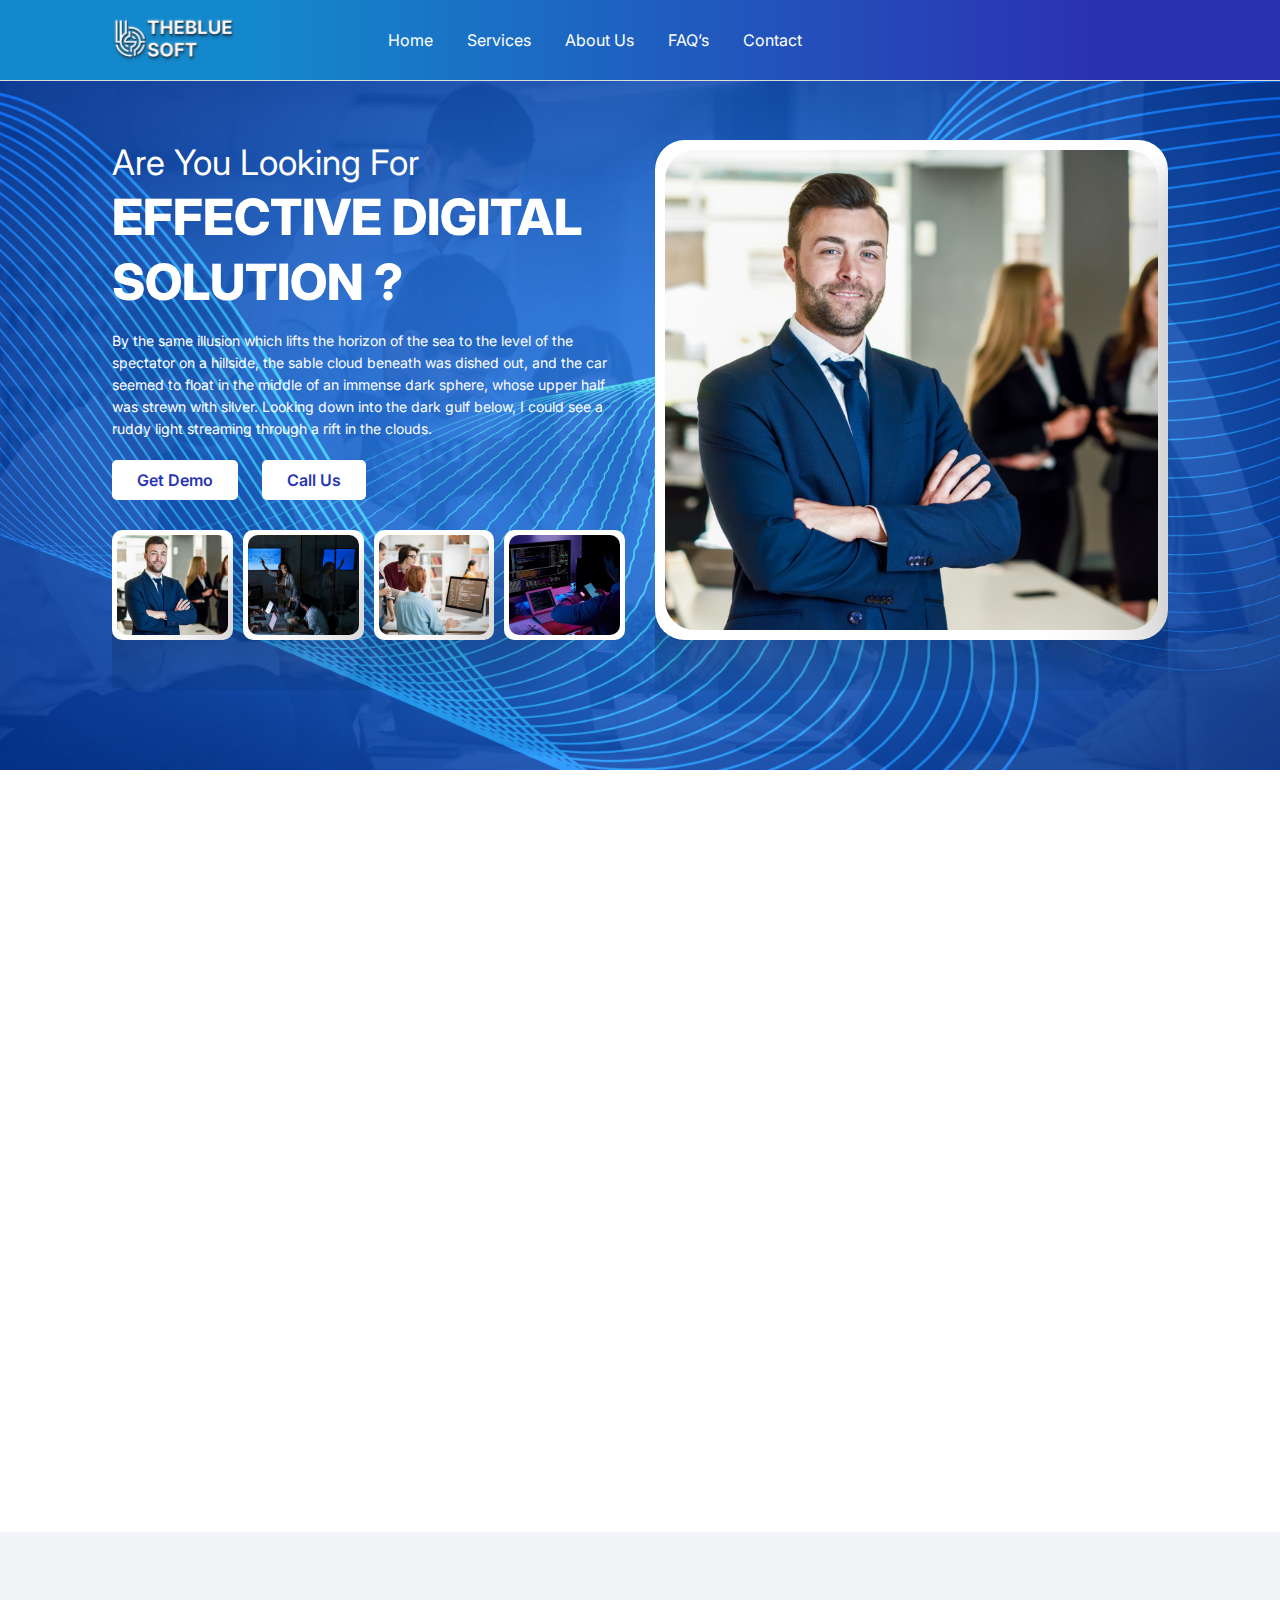
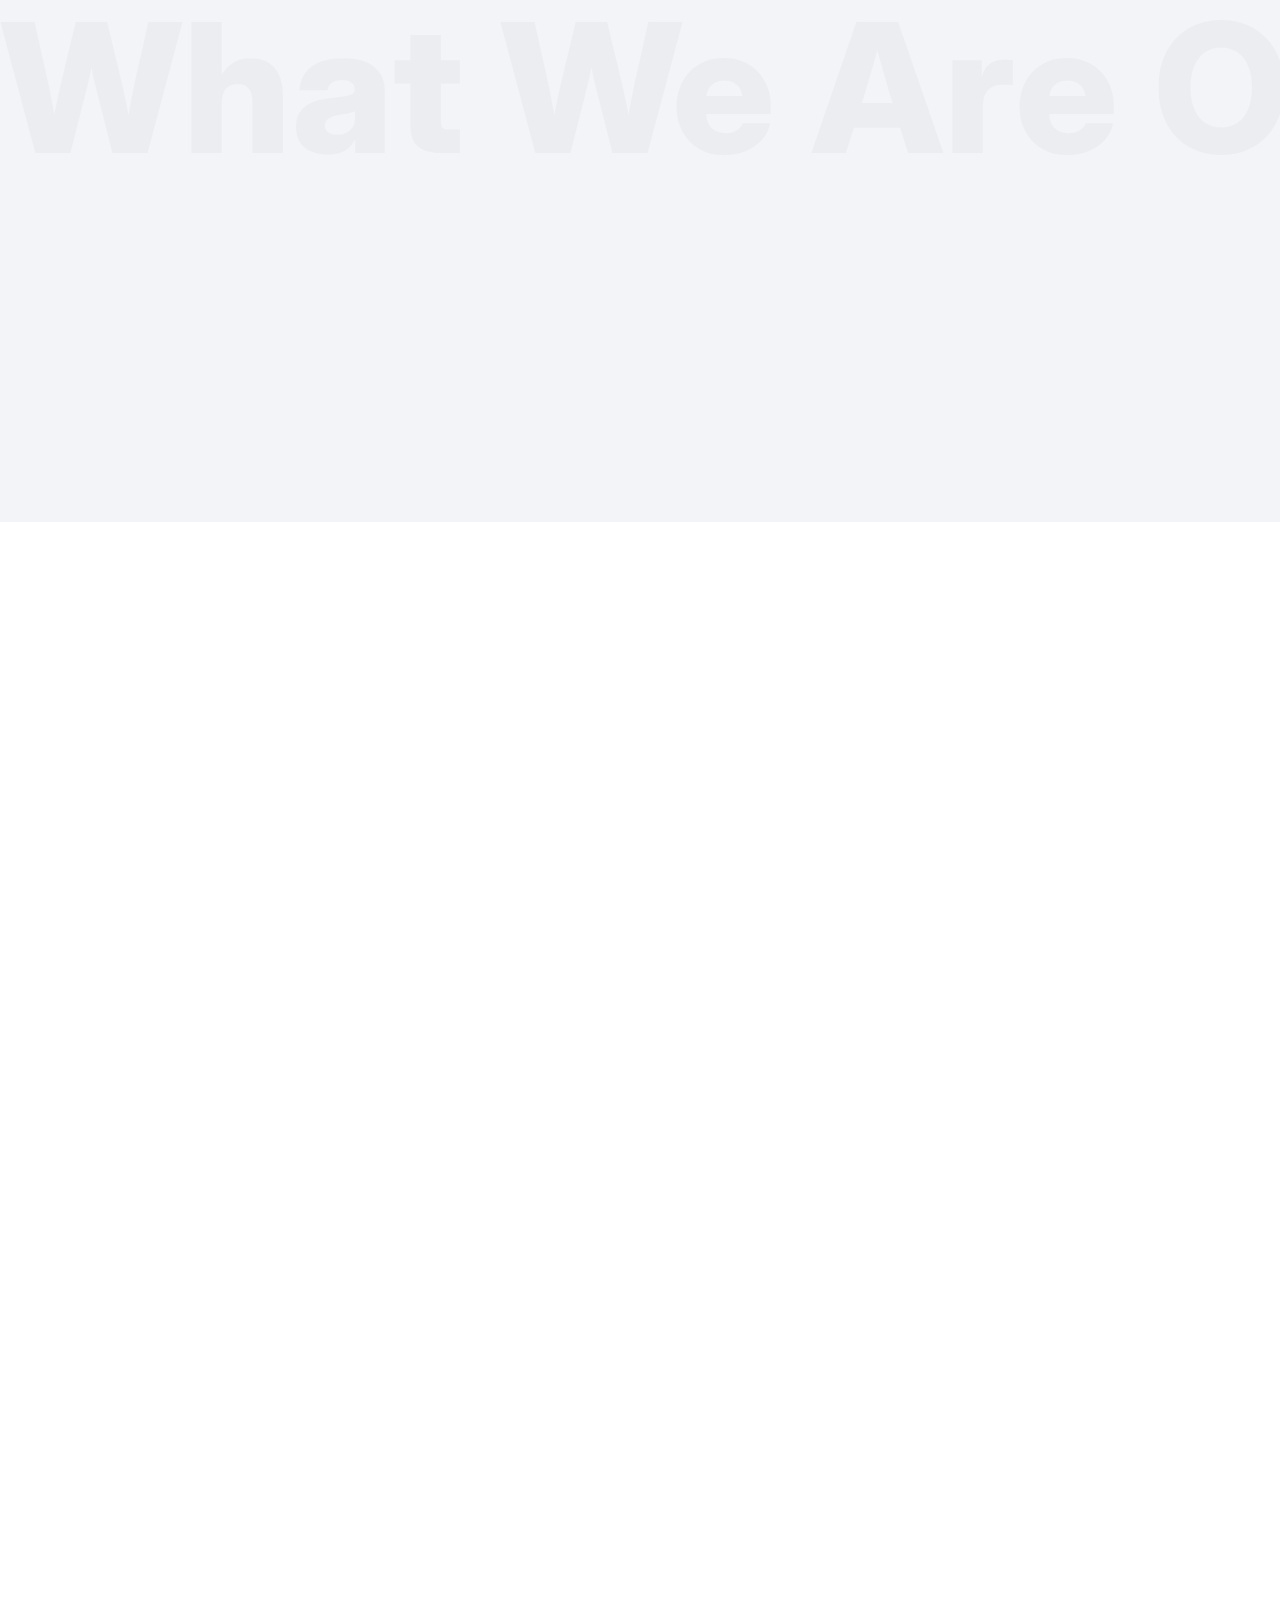
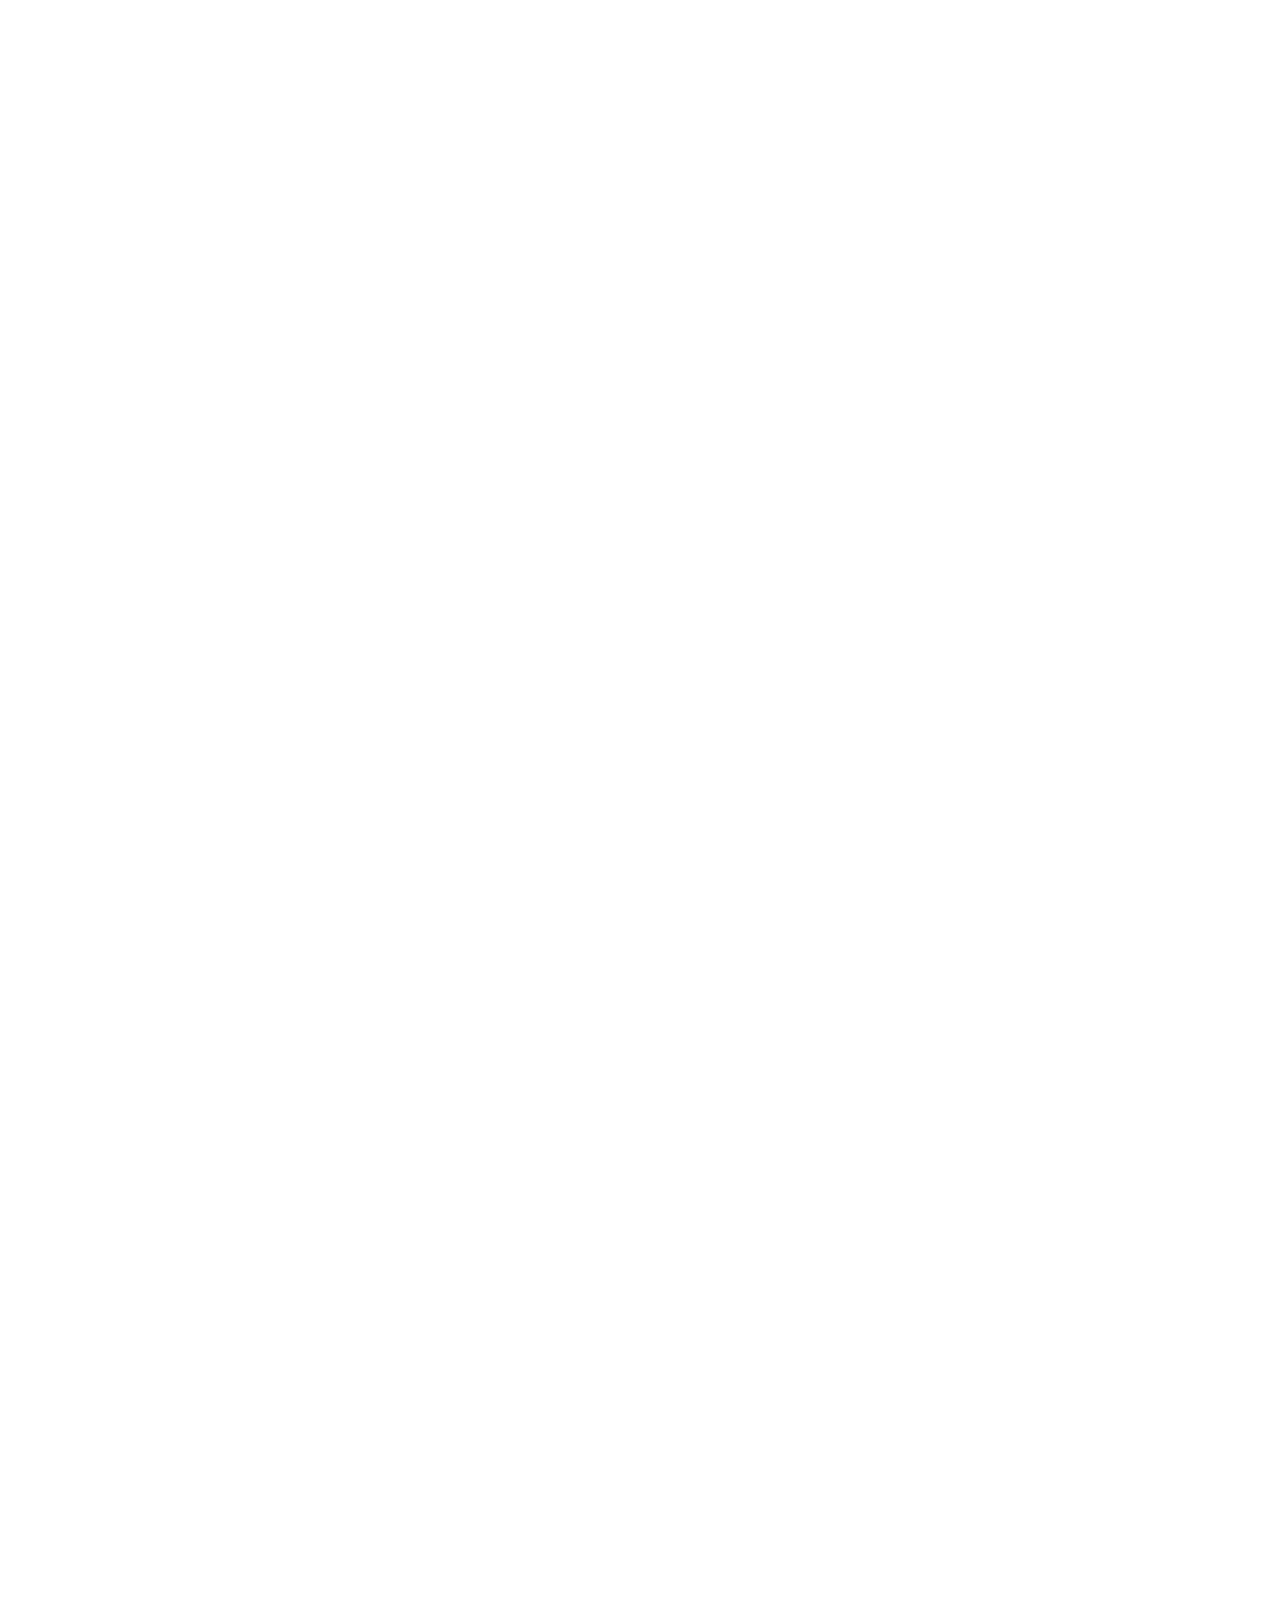
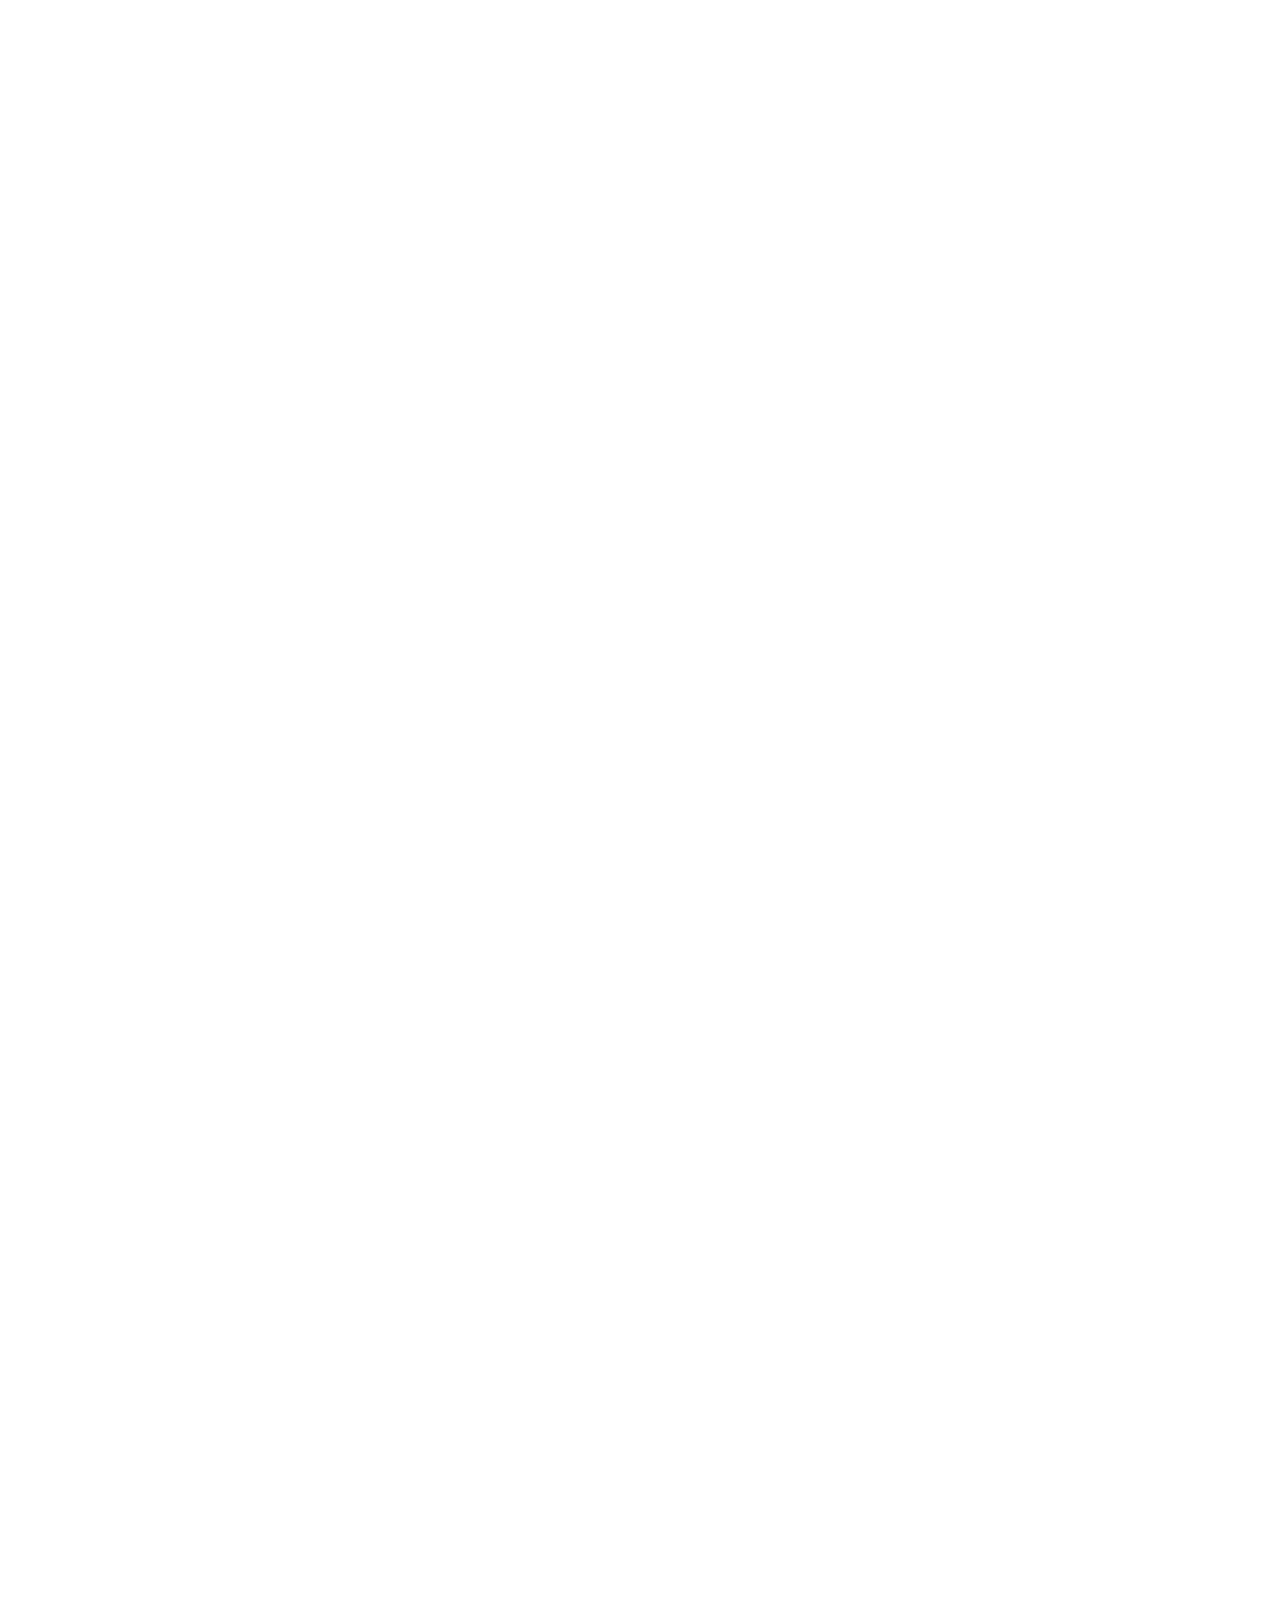
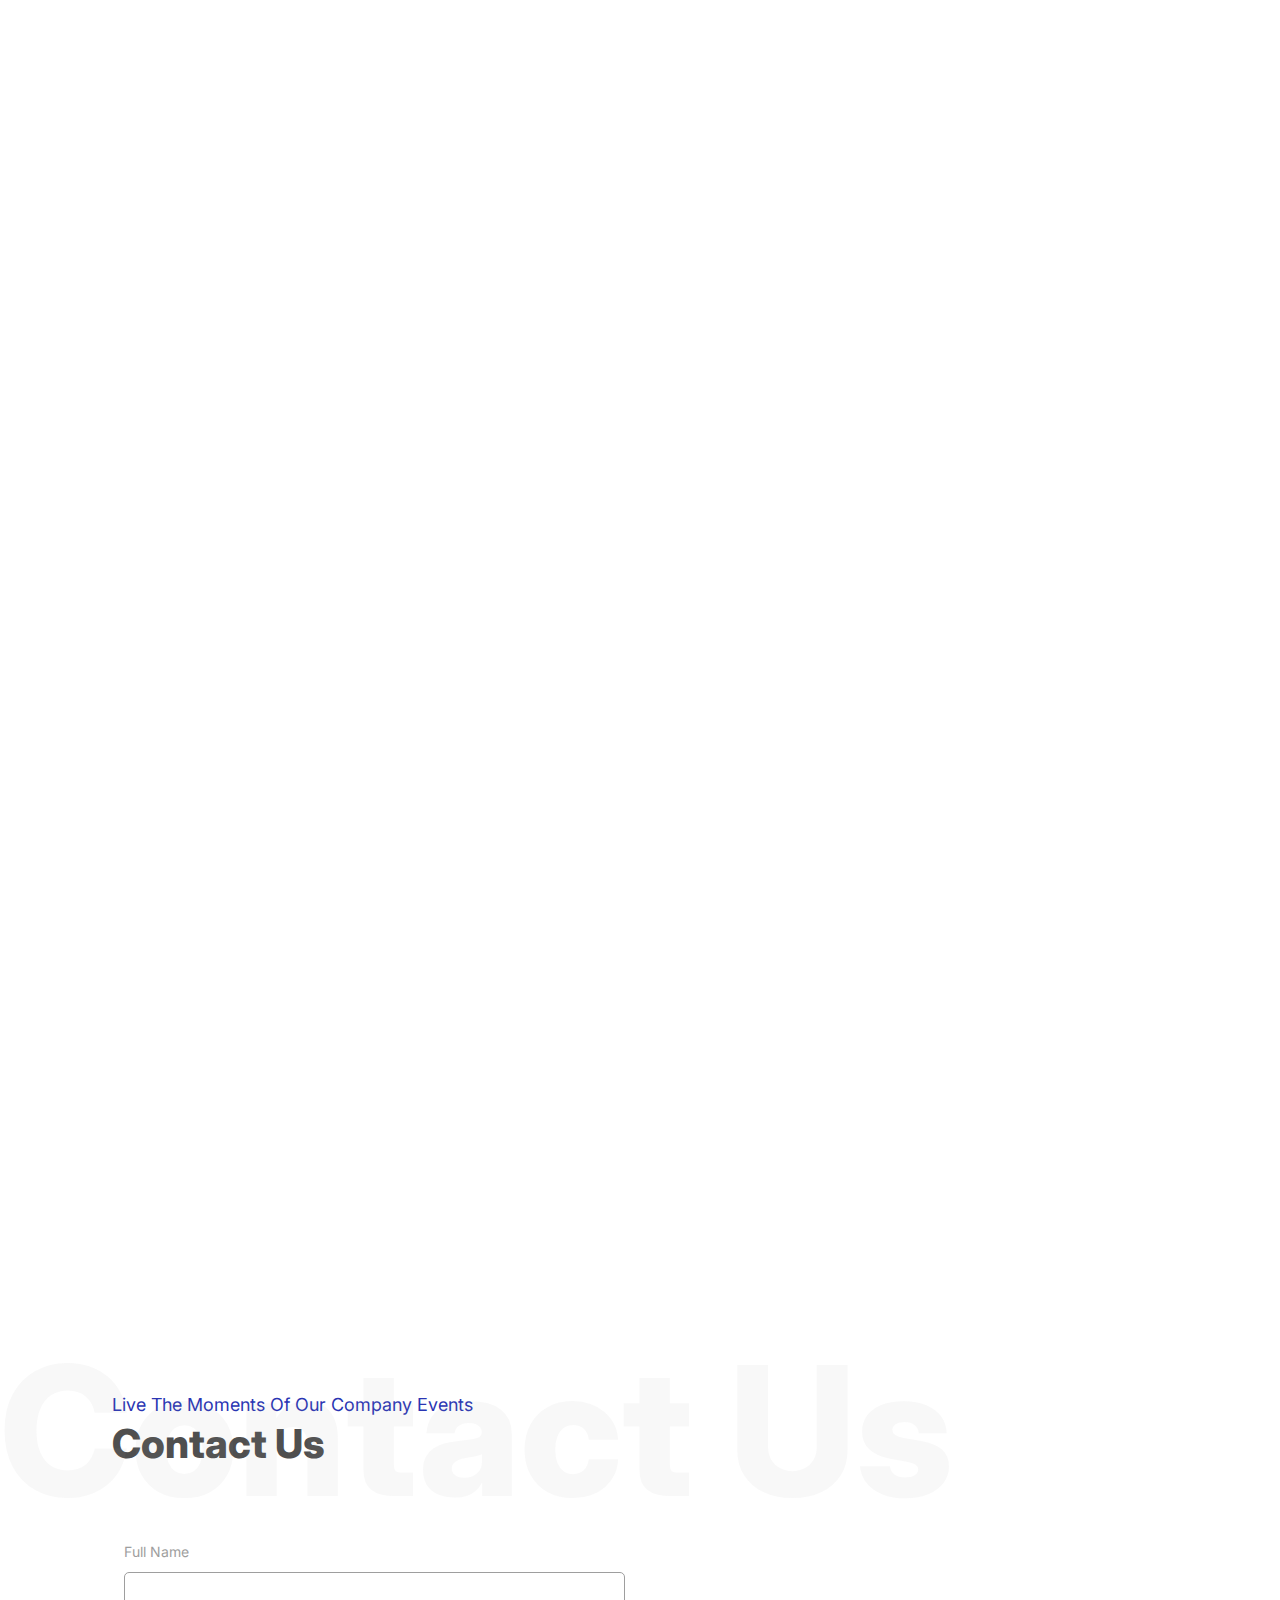
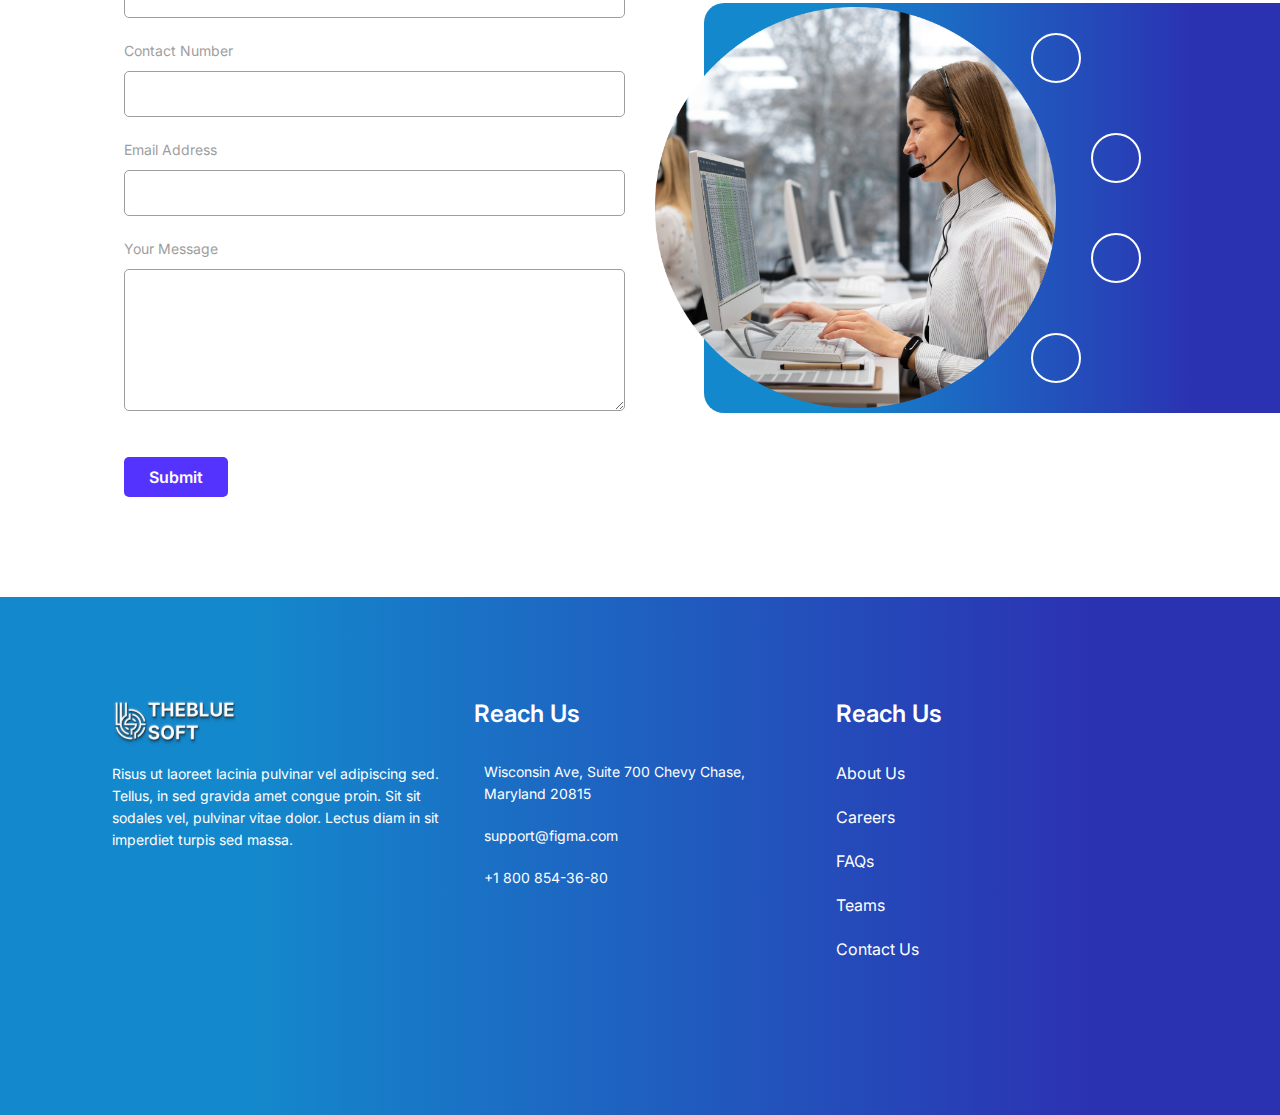
<file: theme1/html-master/src/index.html>
<!DOCTYPE html>
<html lang="en">
<head>
    <meta charset="UTF-8">
    <meta http-equiv="X-UA-Compatible" content="IE=edge">
    <meta name="viewport" content="width=device-width, initial-scale=1.0">
    <title>The Blue Soft</title>
    <link rel="icon" type="image/x-icon" href="assets/images/FAV icon.svg">


    <!-- Google Font -->

    <!-- Font Name Inter -->
    <link rel="preconnect" href="https://fonts.googleapis.com">
    <link rel="preconnect" href="https://fonts.gstatic.com" crossorigin>
    <link href="https://fonts.googleapis.com/css2?family=Inter:wght@200;300;400;500;600;700;800;900&display=swap" rel="stylesheet">

    <!-- Font Name Caveat -->
    <link rel="preconnect" href="https://fonts.googleapis.com">
    <link rel="preconnect" href="https://fonts.gstatic.com" crossorigin>
    <link href="https://fonts.googleapis.com/css2?family=Caveat:wght@400;500;600;700&display=swap" rel="stylesheet">

    <!-- Css File -->

    <!-- bootstrap.min.css -->
    <link rel="stylesheet" href="assets/css/bootstrap.min.css">
    <!-- Link Swiper's CSS -->
    <link rel="stylesheet" href="https://cdn.jsdelivr.net/npm/swiper/swiper-bundle.min.css"/>
    <!-- unicons.iconscout -->
    <link rel="stylesheet" href="https://unicons.iconscout.com/release/v4.0.0/css/line.css">
    <!-- Aos css Animation -->
    <link href="https://unpkg.com/aos@2.3.1/dist/aos.css" rel="stylesheet">
    <!-- Main Css -->
    <link rel="stylesheet" href="assets/css/style.css">
    <!-- Media Query -->
    <link rel="stylesheet" href="assets/css/media.css">

</head>
<body>

<div class="overflow">

<!-- ====================================================================================================================
    Start MenuBar Part
=========================================================================================================================-->
<nav id="MenuBar">

    <div class="container">

        <div class="row d_flex">

            <!-- logo Part -->
            <div class="col-lg-2 col-6">

                <div class="logo">
                    <img src="assets/images/logo.svg" alt="logo">
                </div>

            </div>

            <!-- Menu Item Part -->
            <div class="col-lg-7 m-auto">

                <div class="menuItem">

                    <ul>

                        <li><a href="">Home</a></li>
                        <li><a href="">Services</a></li>
                        <li><a href="">About Us</a></li>
                        <li><a href="">FAQ’s</a></li>
                        <li><a href="">Contact</a></li>

                    </ul>

                </div>

            </div>

            <!-- Social Icon Part -->
            <div class="col-lg-3">

                <div class="SocialIcon">

                    <a href=""><i class="uil uil-facebook-f"></i></a>
                    <a href=""><i class="uil uil-twitter"></i></a>
                    <a href=""><i class="uil uil-instagram"></i></a>
                    <a href=""><i class="uil uil-linkedin"></i></a>
                    <a href=""><i class="uil uil-youtube"></i></a>

                </div>

            </div>

            <!-- Mobile Menu -->
            <div class="col-lg-10 col-6">

                <div class="MobileMenu">

                    <button type="button" class="bar" data-bs-toggle="offcanvas" data-bs-target="#offcanvasExample" aria-controls="offcanvasExample">
                        <i class="uil uil-bars"></i>
                    </button>

                    <div class="offcanvas offcanvas-start" tabindex="-1" id="offcanvasExample" aria-labelledby="offcanvasExampleLabel">

                        <div class="offcanvas-header">
                          <h4 class="offcanvas-title" id="offcanvasExampleLabel"></h4>
                          <button type="button" class="btn-close text-reset" data-bs-dismiss="offcanvas" aria-label="Close"></button>
                        </div>

                        <div class="offcanvas-body">

                            <!-- Menu -->
                            <div class="menuItem">

                                <ul>
            
                                    <li><a href="">Home</a></li>
                                    <li><a href="">Services</a></li>
                                    <li><a href="">About Us</a></li>
                                    <li><a href="">FAQ’s</a></li>
                                    <li><a href="">Contact</a></li>
            
                                </ul>
            
                            </div>

                            <!-- Social Icon -->
                            <div class="SocialIcon">

                                <a href=""><i class="uil uil-facebook-f"></i></a>
                                <a href=""><i class="uil uil-twitter"></i></a>
                                <a href=""><i class="uil uil-instagram"></i></a>
                                <a href=""><i class="uil uil-linkedin"></i></a>
                                <a href=""><i class="uil uil-youtube"></i></a>
            
                            </div>

                        </div>

                    </div>

                    

                </div>

            </div>

        </div>

    </div>

</nav>


<!-- ====================================================================================================================
    Start Banner Part
=========================================================================================================================-->
<section id="Banner">

    <div class="container">

        <!-- Desktop Banner -->
        <div class="DesktopBanner">

            <div class="row d_flex">

                <!-- Banner Content -->
                <div class="col-lg-6">
    
                    <div class="BannerContent">
                        <h6>Are You Looking For</h6>
                        <h1>EFFECTIVE DIGITAL SOLUTION ?</h1>
                        <p>By the same illusion which lifts the horizon of the sea to the level of the spectator on a hillside, the sable cloud beneath was dished out, and the car seemed to float in the middle of an immense dark sphere, whose upper half was strewn with silver. Looking down into the dark gulf below, I could see a ruddy light streaming through a rift in the clouds.</p>
    
                        <div class="BtnGroup">
    
                            <a href="" class="bg">Get Demo</a>
                            <a href="" class="bg">Call Us</a>
    
                        </div>
    
                        <div class="BannerSliderImg Left">
    
                            <div thumbsSlider="" class="swiper mySwiper">
    
                                <div class="swiper-wrapper">
    
                                    <div class="swiper-slide">
                                        <div class="img">
                                            <img src="assets/images/banner_slider1.png" alt="banner_slider1">
                                        </div>
                                    </div>
    
                                    <div class="swiper-slide">
                                        <div class="img">
                                            <img src="assets/images/banner_slider2.png" alt="banner_slider1">
                                        </div>
                                    </div>
    
                                    <div class="swiper-slide">
                                        <div class="img">
                                            <img src="assets/images/banner_slider3.png" alt="banner_slider1">
                                        </div>
                                    </div>
    
                                    <div class="swiper-slide">
                                        <div class="img">
                                            <img src="assets/images/banner_slider4.png" alt="banner_slider1">
                                        </div>
                                    </div>
    
                                </div>
    
                            </div>
    
                        </div>
    
                    </div>
    
                </div>
    
                <!-- Banner Photo -->
                <div class="col-lg-6">
    
                    <div class="BannerSliderImg Right">
    
                        <div style="--swiper-navigation-color: #fff; --swiper-pagination-color: #fff"class="swiper mySwiper2">
    
                            <div class="swiper-wrapper">
    
                                <div class="swiper-slide">
                                    <div class="img">
                                        <img src="assets/images/banner_slider1.png" alt="banner_slider1">
                                    </div>
                                </div>
    
                                <div class="swiper-slide">
                                    <div class="img">
                                        <img src="assets/images/banner_slider2.png" alt="banner_slider1">
                                    </div>
                                </div>
    
                                <div class="swiper-slide">
                                    <div class="img">
                                        <img src="assets/images/banner_slider3.png" alt="banner_slider1">
                                    </div>
                                </div>
    
                                <div class="swiper-slide">
                                    <div class="img">
                                        <img src="assets/images/banner_slider4.png" alt="banner_slider1">
                                    </div>
                                </div>
    
                            </div>
    
                            <div class="swiper-button-next"></div>
                            <div class="swiper-button-prev"></div>
    
                        </div>
    
                    </div>
    
                </div>
    
            </div>

        </div>

        <!-- MobileBanner -->
        <div class="MobileBanner">

            <div class="row">

                <!-- Banner Content -->
                <div class="col-lg-12">
    
                    <div class="BannerContent">
                        <h6>Are You Looking For</h6>
                        <h1>EFFECTIVE DIGITAL SOLUTION ?</h1>
                        <p>By the same illusion which lifts the horizon of the sea to the level of the spectator on a hillside, the sable cloud beneath was dished out, and the car seemed to float in the middle of an immense dark sphere, whose upper half was strewn with silver. Looking down into the dark gulf below, I could see a ruddy light streaming through a rift in the clouds.</p>
    
                        <div class="BtnGroup">
    
                            <a href="" class="bg">Get Demo</a>
                            <a href="" class="bg">Call Us</a>
    
                        </div>
    
                    </div>
    
                </div>
    
                <!-- Banner Slider -->
                <div class="col-lg-12">
    
                    <div class="MobileBannerContent">

                        <div class="swiper MobileBannerSlider">

                            <div class="swiper-wrapper">

                                <!-- item -->
                                <div class="swiper-slide">
                                    <img src="assets/images/banner_slider1.png" alt="banner_slider1">
                                </div>

                                <!-- item -->
                                <div class="swiper-slide">
                                    <img src="assets/images/banner_slider2.png" alt="banner_slider1">
                                </div>

                                <!-- item -->
                                <div class="swiper-slide">
                                    <img src="assets/images/banner_slider3.png" alt="banner_slider1">
                                </div>

                                <!-- item -->
                                <div class="swiper-slide">
                                    <img src="assets/images/banner_slider4.png" alt="banner_slider1">
                                </div>
                              
                              
                            </div>

                            <div class="swiper-pagination"></div>

                        </div>

                    </div>
    
                </div>
    
            </div>

        </div>

    </div>

</section>


<!-- Section Gaps -->
<div class="section_gaps"></div>
<!-- Section Gaps -->

<!-- ====================================================================================================================
    Start AboutUs Part
=========================================================================================================================-->
<section id="AboutUs" data-aos="fade-up" data-aos-duration="1000">

    <div class="container">

        <div class="row">

            <!-- AboutUs Img -->
            <div class="col-lg-5">

                <div class="AboutUsImg">
                    <img src="assets/images/about.png" alt="about">
                </div>

            </div>

            <!-- AboutUs Content -->
            <div class="col-lg-7">

                <div class="AboutUsContent">

                    <!-- Overlay Text -->
                    <div class="OverlayText">
                        <h6>About Us</h6>
                    </div>

                    <div class="header">

                        <h4>Get To Know About Us</h4>
                        <h2>Grow Your Business Grow With Us !</h2>
                        <p>By the same illusion which lifts the horizon of the sea to the level of the spectator on a hillside, the sable cloud beneath was dished out, and the car seemed to float in the middle of an immense dark sphere, whose upper half was strewn with silver. Looking down into the dark gulf below, I could see a ruddy light streaming through a rift in the clouds.</p>
                        <p>By the same illusion which lifts the horizon of the sea to the level of the spectator on a hillside, the sable cloud beneath was dished out, and the car seemed to float in the middle of an immense dark sphere, whose upper half was strewn with silver. Looking down into the dark gulf below, I could see a ruddy light streaming through a rift in the clouds.</p>

                        <!-- We Believe In -->
                        <div class="WeBelieveIn">
                            <h4>We Believe In</h6>

                            <div class="WeBelieveInContent d_flex d_justify">

                                <!-- item -->
                                <div class="WeBelieveInItemBorder">

                                    <div class="WeBelieveInItem">
                                        <img src="assets/images/about_content1.png" alt="about_content1">
                                    </div>
                                    <h6>Effective <br> Advising</h6>

                                </div>

                                <!-- item -->
                                <div class="WeBelieveInItemBorder">

                                    <div class="WeBelieveInItem">
                                        <img src="assets/images/about_content2.png" alt="about_content1">
                                    </div>
                                    <h6>Business <br> Progress</h6>

                                </div>

                                <!-- item -->
                                <div class="WeBelieveInItemBorder">

                                    <div class="WeBelieveInItem">
                                        <img src="assets/images/about_content3.png" alt="about_content1">
                                    </div>
                                    <h6>Expert <br> Solutions</h6>

                                </div>

                                <!-- item -->
                                <div class="WeBelieveInItemBorder">

                                    <div class="WeBelieveInItem">
                                        <img src="assets/images/about_content4.png" alt="about_content1">
                                    </div>
                                    <h6>Client <br> Networking</h6>

                                </div>

                            </div>

                        </div>

                    </div>

                </div>

            </div>

        </div>

    </div>

</section>


<!-- Section Gaps -->
<div class="section_gaps"></div>
<!-- Section Gaps -->

<!-- ====================================================================================================================
    Start OurService Part
=========================================================================================================================-->
<section id="OurService">

    <!-- Overlay Text -->
    <div class="OverlayText">
        <h6>What We Are Offering</h6>
    </div>

    <div class="container" data-aos="fade-up" data-aos-duration="1000">

        <!-- header -->
        <div class="row">

            <div class="col-lg-8">

                <div class="header">
                    <h4>Our Services Are What We Stand With</h4>
                    <h2>What We Are Offering</h2>
                </div>

            </div>

        </div>

        <!-- OurService Content -->
        <div class="OurServiceContent">

            <div class="Arrow PrevArrow"><i class="uil uil-angle-right"></i></div>
            <div class="Arrow NextArrow"><i class="uil uil-angle-left"></i></div>

            <div class="row">

                <div class="col-lg-12">

                    <div class="OurServiceContentSlider">

                        <div class="swiper ServiceSlider">

                            <div class="swiper-wrapper">

                                <!-- item -->
                                <div class="swiper-slide">

                                    <div class="ServiceSliderItem">

                                        <div class="img">
                                            <img src="assets/images/web-programming.png" alt="web-programming">
                                        </div>

                                        <div class="text">

                                            <h3>Web Design & Development</h3>
                                            <p>By the same illusion which lifts the horizon of the sea to the level of the spectator on a hillside, the sable cloud beneath was dished out, and the car seemed to float.</p>

                                        </div>

                                        <!-- HoverImg -->
                                        <div class="HoverImg">

                                            <div class="img">
                                                <img src="assets/images/white_web-programming.png" alt="web-programming">
                                            </div>

                                            <div class="text">

                                                <h3>Web Design & Development</h3>
                                                <p>By the same illusion which lifts the horizon of the sea to the level of the spectator on a hillside, the sable cloud beneath was dished out, and the car seemed to float.</p>

                                            </div>

                                        </div>

                                    </div>

                                </div>

                                <!-- item -->
                                <div class="swiper-slide">

                                    <div class="ServiceSliderItem">

                                        <div class="img">
                                            <img src="assets/images/mobile-development.png" alt="web-programming">
                                        </div>

                                        <div class="text">

                                            <h3>Mobile App Development</h3>
                                            <p>By the same illusion which lifts the horizon of the sea to the level of the spectator on a hillside, the sable cloud beneath was dished out, and the car seemed to float.</p>

                                        </div>

                                        <!-- HoverImg -->
                                        <div class="HoverImg">

                                            <div class="img">
                                                <img src="assets/images/white_mobile-development.png" alt="web-programming">
                                            </div>

                                            <div class="text">

                                                <h3>Mobile App Development</h3>
                                                <p>By the same illusion which lifts the horizon of the sea to the level of the spectator on a hillside, the sable cloud beneath was dished out, and the car seemed to float.</p>

                                            </div>

                                        </div>

                                    </div>

                                </div>

                                <!-- item -->
                                <div class="swiper-slide">

                                    <div class="ServiceSliderItem">

                                        <div class="img">
                                            <img src="assets/images/seo.png" alt="web-programming">
                                        </div>

                                        <div class="text">

                                            <h3>Software Development</h3>
                                            <p>By the same illusion which lifts the horizon of the sea to the level of the spectator on a hillside, the sable cloud beneath was dished out, and the car seemed to float.</p>

                                        </div>

                                        <!-- HoverImg -->
                                        <div class="HoverImg">

                                            <div class="img">
                                                <img src="assets/images/white_seo.png" alt="web-programming">
                                            </div>

                                            <div class="text">

                                                <h3>Software Development</h3>
                                                <p>By the same illusion which lifts the horizon of the sea to the level of the spectator on a hillside, the sable cloud beneath was dished out, and the car seemed to float.</p>

                                            </div>

                                        </div>

                                    </div>

                                </div>

                                <!-- item -->
                                <div class="swiper-slide">

                                    <div class="ServiceSliderItem">

                                        <div class="img">
                                            <img src="assets/images/marketing.png" alt="web-programming">
                                        </div>

                                        <div class="text">

                                            <h3>Digital <br> Marketing</h3>
                                            <p>By the same illusion which lifts the horizon of the sea to the level of the spectator on a hillside, the sable cloud beneath was dished out, and the car seemed to float.</p>

                                        </div>

                                        <!-- HoverImg -->
                                        <div class="HoverImg">

                                            <div class="img">
                                                <img src="assets/images/white_marketing.png" alt="web-programming">
                                            </div>

                                            <div class="text">

                                                <h3>Digital <br> Marketing</h3>
                                                <p>By the same illusion which lifts the horizon of the sea to the level of the spectator on a hillside, the sable cloud beneath was dished out, and the car seemed to float.</p>

                                            </div>

                                        </div>

                                    </div>

                                </div>

                                <!-- item -->
                                <div class="swiper-slide">

                                    <div class="ServiceSliderItem">

                                        <div class="img">
                                            <img src="assets/images/web-programming.png" alt="web-programming">
                                        </div>

                                        <div class="text">

                                            <h3>Web Design & Development</h3>
                                            <p>By the same illusion which lifts the horizon of the sea to the level of the spectator on a hillside, the sable cloud beneath was dished out, and the car seemed to float.</p>

                                        </div>

                                        <!-- HoverImg -->
                                        <div class="HoverImg">

                                            <div class="img">
                                                <img src="assets/images/white_web-programming.png" alt="web-programming">
                                            </div>

                                            <div class="text">

                                                <h3>Web Design & Development</h3>
                                                <p>By the same illusion which lifts the horizon of the sea to the level of the spectator on a hillside, the sable cloud beneath was dished out, and the car seemed to float.</p>

                                            </div>

                                        </div>

                                    </div>

                                </div>

                                <!-- item -->
                                <div class="swiper-slide">

                                    <div class="ServiceSliderItem">

                                        <div class="img">
                                            <img src="assets/images/mobile-development.png" alt="web-programming">
                                        </div>

                                        <div class="text">

                                            <h3>Mobile App Development</h3>
                                            <p>By the same illusion which lifts the horizon of the sea to the level of the spectator on a hillside, the sable cloud beneath was dished out, and the car seemed to float.</p>

                                        </div>

                                        <!-- HoverImg -->
                                        <div class="HoverImg">

                                            <div class="img">
                                                <img src="assets/images/white_mobile-development.png" alt="web-programming">
                                            </div>

                                            <div class="text">

                                                <h3>Mobile App Development</h3>
                                                <p>By the same illusion which lifts the horizon of the sea to the level of the spectator on a hillside, the sable cloud beneath was dished out, and the car seemed to float.</p>

                                            </div>

                                        </div>

                                    </div>

                                </div>

                                <!-- item -->
                                <div class="swiper-slide">

                                    <div class="ServiceSliderItem">

                                        <div class="img">
                                            <img src="assets/images/seo.png" alt="web-programming">
                                        </div>

                                        <div class="text">

                                            <h3>Software Development</h3>
                                            <p>By the same illusion which lifts the horizon of the sea to the level of the spectator on a hillside, the sable cloud beneath was dished out, and the car seemed to float.</p>

                                        </div>

                                        <!-- HoverImg -->
                                        <div class="HoverImg">

                                            <div class="img">
                                                <img src="assets/images/white_seo.png" alt="web-programming">
                                            </div>

                                            <div class="text">

                                                <h3>Software Development</h3>
                                                <p>By the same illusion which lifts the horizon of the sea to the level of the spectator on a hillside, the sable cloud beneath was dished out, and the car seemed to float.</p>

                                            </div>

                                        </div>

                                    </div>

                                </div>

                                <!-- item -->
                                <div class="swiper-slide">

                                    <div class="ServiceSliderItem">

                                        <div class="img">
                                            <img src="assets/images/marketing.png" alt="web-programming">
                                        </div>

                                        <div class="text">

                                            <h3>Digital <br> Marketing</h3>
                                            <p>By the same illusion which lifts the horizon of the sea to the level of the spectator on a hillside, the sable cloud beneath was dished out, and the car seemed to float.</p>

                                        </div>

                                        <!-- HoverImg -->
                                        <div class="HoverImg">

                                            <div class="img">
                                                <img src="assets/images/white_marketing.png" alt="web-programming">
                                            </div>

                                            <div class="text">

                                                <h3>Digital <br> Marketing</h3>
                                                <p>By the same illusion which lifts the horizon of the sea to the level of the spectator on a hillside, the sable cloud beneath was dished out, and the car seemed to float.</p>

                                            </div>

                                        </div>

                                    </div>

                                </div>

                            </div>

                            <div class="swiper-pagination"></div>

                        </div>

                    </div>

                </div>

            </div>

        </div>

    </div>

</section>


<!-- Section Gaps -->
<div class="section_gaps"></div>
<!-- Section Gaps -->

<!-- ====================================================================================================================
    Start LetsBuild Part
=========================================================================================================================-->
<section id="LetsBuild" data-aos="zoom-in" data-aos-duration="1000">

    <div class="container">

        <div class="row">

            <div class="col-lg-8 m-auto">

                <!-- Content -->
                <div class="header">

                    <h2>Let’s Build Awesome Projects Together ! For Your Business</h2>
                    <h3>Contact Us For Demo</h3>
                    <a href="" class="bg">Contact Us</a>

                </div>

            </div>

        </div>

    </div>

</section>


<!-- Section Gaps -->
<div class="section_gaps"></div>
<!-- Section Gaps -->

<!-- ====================================================================================================================
    Start OurProject Part
=========================================================================================================================-->
<section id="OurProject" data-aos="zoom-in" data-aos-duration="1000">

    <!-- Overlay Text -->
    <div class="OverlayText">
        <h6>Our Projects</h6>
    </div>

    <div class="container">

        <!-- header -->
        <div class="row">

            <div class="col-lg-8">

                <div class="header">

                    <h4>Our Developed Projects For Our Clients</h4>
                    <h2>Our Projects</h2>

                </div>

            </div>

        </div>

        <!-- OurProjectContent -->
        <div class="OurProjectContent">

            <div class="row">

                <!-- item -->
                <div class="col-lg-3 col-sm-6">

                    <div class="OurProjectContentItem">

                        <div class="img">
                            <img src="assets/images/project1.png" alt="project1">
                        </div>

                        <div class="text">

                            <h4>E-Commerce Website & Mobile App</h4>
                            <p>By the same illusion which lifts the horizon of the sea to the level of the spectator on a hillside.</p>

                            <a href="" class="bg">View Details</a>

                        </div>

                    </div>

                </div>

                <!-- item -->
                <div class="col-lg-3 col-sm-6">

                    <div class="OurProjectContentItem">

                        <div class="img">
                            <img src="assets/images/project1.png" alt="project1">
                        </div>

                        <div class="text">

                            <h4>E-Commerce Website & Mobile App</h4>
                            <p>By the same illusion which lifts the horizon of the sea to the level of the spectator on a hillside.</p>

                            <a href="" class="bg">View Details</a>

                        </div>

                    </div>

                </div>

                <!-- item -->
                <div class="col-lg-3 col-sm-6">

                    <div class="OurProjectContentItem">

                        <div class="img">
                            <img src="assets/images/project1.png" alt="project1">
                        </div>

                        <div class="text">

                            <h4>E-Commerce Website & Mobile App</h4>
                            <p>By the same illusion which lifts the horizon of the sea to the level of the spectator on a hillside.</p>

                            <a href="" class="bg">View Details</a>

                        </div>

                    </div>

                </div>

                <!-- item -->
                <div class="col-lg-3 col-sm-6">

                    <div class="OurProjectContentItem">

                        <div class="img">
                            <img src="assets/images/project1.png" alt="project1">
                        </div>

                        <div class="text">

                            <h4>E-Commerce Website & Mobile App</h4>
                            <p>By the same illusion which lifts the horizon of the sea to the level of the spectator on a hillside.</p>

                            <a href="" class="bg">View Details</a>

                        </div>

                    </div>

                </div>

            </div>

        </div>

    </div>

</section>


<!-- Section Gaps -->
<div class="section_gaps"></div>
<!-- Section Gaps -->

<!-- ====================================================================================================================
    Start MeetOurPartner Part
=========================================================================================================================-->
<section id="MeetOurPartner" data-aos="fade-up" data-aos-duration="1000">

    <!-- Overlay Text -->
    <div class="OverlayText">
        <h6>Meet Our Partners</h6>
    </div>

    <div class="container">

        <!-- header -->
        <div class="row">

            <div class="col-lg-8">

                <div class="header">

                    <h4>Check Out Our Partners & Sponsors</h4>
                    <h2>Meet Our Partners</h2>

                </div>

            </div>

        </div>

        <!-- MeetOurPartner Content -->
        <div class="MeetOurPartnerContent">

            <div class="row d_flex">

                <!-- partner_left -->
                <div class="col-lg-5">

                    <div class="MeetOurLeftImg">
                        <img src="assets/images/partner_left.png" alt="partner_left">
                    </div>

                </div>

                <!-- partner_right -->
                <div class="col-lg-7">

                    <div class="MeetOurRightImg">
                        <img src="assets/images/partner_right.png" alt="partner_left">
                    </div>

                </div>

            </div>

        </div>

    </div>

</section>


<!-- Section Gaps -->
<div class="section_gaps"></div>
<!-- Section Gaps -->

<!-- ====================================================================================================================
    Start OurClient Part
=========================================================================================================================-->
<section id="OurClient" data-aos="fade-up" data-aos-duration="1000">

    <!-- Overlay Text -->
    <div class="OverlayText">
        <h6>What Our Clients Say</h6>
    </div>

    <div class="container">

        <!-- header -->
        <div class="row">

            <div class="col-lg-8">

                <div class="header">

                    <h4>See What Our Valuable Clients Says About Us</h4>
                    <h2>What Our Clients Say</h2>

                </div>

            </div>

        </div>

        <!-- OurClient Content -->
        <div class="OurClientContent">

            <div class="row d_flex">

                <!-- Slider Part -->
                <div class="col-lg-6">

                    <div class="OurClientContentSlider">

                        <div class="swiper OurClientSlider">

                            <div class="swiper-wrapper">

                                <!-- item -->
                                <div class="swiper-slide">

                                    <div class="OurClientSliderItem">

                                        <!-- img -->
                                        <div class="img">
                                            <img src="assets/images/client_img.png" alt="client_img">
                                        </div>

                                        <!-- text -->
                                        <div class="text">

                                            <div class="header">

                                                <h5>Jamila Sayer</h5>

                                                <h6>Founder & CEO </h6>
                                                <span>Girls Line</span>

                                                <!-- quote -->
                                                <div class="quote">
                                                    <img src="assets/images/quote1.png" alt="quote1">
                                                </div>

                                            </div>

                                            <p>By the same illusion which lifts the horizon of the sea to the level of the spectator on a hillside, the sable cloud beneath was dished out, and the car seemed to float.</p>


                                        </div>

                                    </div>

                                </div>

                                <!-- item -->
                                <div class="swiper-slide">

                                    <div class="OurClientSliderItem">

                                        <!-- img -->
                                        <div class="img">
                                            <img src="assets/images/client_img.png" alt="client_img">
                                        </div>

                                        <!-- text -->
                                        <div class="text">

                                            <div class="header">

                                                <h5>Jamila Sayer</h5>

                                                <h6>Founder & CEO </h6>
                                                <span>Girls Line</span>

                                                <!-- quote -->
                                                <div class="quote">
                                                    <img src="assets/images/quote1.png" alt="quote1">
                                                </div>

                                            </div>

                                            <p>By the same illusion which lifts the horizon of the sea to the level of the spectator on a hillside, the sable cloud beneath was dished out, and the car seemed to float.</p>


                                        </div>

                                    </div>

                                </div>

                                <!-- item -->
                                <div class="swiper-slide">

                                    <div class="OurClientSliderItem">

                                        <!-- img -->
                                        <div class="img">
                                            <img src="assets/images/client_img.png" alt="client_img">
                                        </div>

                                        <!-- text -->
                                        <div class="text">

                                            <div class="header">

                                                <h5>Jamila Sayer</h5>

                                                <h6>Founder & CEO </h6>
                                                <span>Girls Line</span>

                                                <!-- quote -->
                                                <div class="quote">
                                                    <img src="assets/images/quote1.png" alt="quote1">
                                                </div>

                                            </div>

                                            <p>By the same illusion which lifts the horizon of the sea to the level of the spectator on a hillside, the sable cloud beneath was dished out, and the car seemed to float.</p>


                                        </div>

                                    </div>

                                </div>

                            </div>

                            <div class="swiper-pagination"></div>

                        </div>

                    </div>

                </div>

                <!-- img -->
                <div class="col-lg-6">

                    <div class="OurClientImg">
                        <img src="assets/images/client_right.png" alt="client_right">
                    </div>

                </div>

            </div>

        </div>

    </div>

</section>


<!-- Section Gaps -->
<div class="section_gaps"></div>
<!-- Section Gaps -->

<!-- ====================================================================================================================
    Start ThinkingDigitalization Part
=========================================================================================================================-->
<section id="ThinkingDigitalization" data-aos="zoom-in" data-aos-duration="1000">

    <div class="container">

        <div class="row">

            <!-- Content -->
            <div class="col-lg-6">

                <div class="header">

                    <h2>Thinking Of Digitalization Of Your Business ???</h2>
                    <h3>We Are All Ears</h3>

                    <a href="" class="bg">Contact Us</a>

                </div>

            </div>

            <!-- img -->
            <div class="col-lg-6">

                <div class="ThinkingDigitalizationImg">
                    <img src="assets/images/Thinking_right.png" alt="Thinking_right">
                </div>

            </div>

        </div>

    </div>

</section>




<!-- Section Gaps -->
<div class="section_gaps"></div>
<!-- Section Gaps -->

<!-- ====================================================================================================================
    Start Faq Part
=========================================================================================================================-->
<section id="Faq" data-aos="fade-up" data-aos-duration="1000">

    <!-- Overlay Text -->
    <div class="OverlayText">
        <h6>What Our Clients Say</h6>
    </div>

    <!-- position img -->
    <div class="PositionImg">
        <img src="assets/images/faq_img.png" alt="faq_img">
    </div>

    <div class="container">

        <div class="row">

            <!-- Left Text -->
            <div class="col-lg-12 col-xl-5">

                <div class="header">
                    <h4>Check What People Frequently Ask Us</h4>
                    <h2>Frequently Asked Questions</h2>
                </div>

            </div>

            <!-- Right Text -->
            <div class="col-lg-12 col-xl-7">

                <div class="FaqTabs">

                    <div class="accordion" id="FaqTabsDrop">

                        <div class="accordion-item">

                            <h2 class="accordion-header" id="headingOne">
                                <button class="accordion-button d_flex d_justify" type="button" data-bs-toggle="collapse" data-bs-target="#collapseOne" aria-expanded="true" aria-controls="collapseOne">
                                    <h4>Lorem ipsum dolor sit amet, consectetur adipiscing elit ?</h4>

                                    <!-- Arrow -->
                                    <div class="svg">
                                        <i class="uil uil-angle-down"></i>
                                    </div>

                                </button>

                            </h2>

                            <div id="collapseOne" class="accordion-collapse collapse show" aria-labelledby="headingOne" data-bs-parent="#FaqTabsDrop">
                                <div class="accordion-body">
                                    <p>Lorem ipsum dolor sit amet, consectetur adipiscing elit, sed do eiusmod tempor incididunt ut labore et dolore magna aliqua. Ut enim ad minim veniam, quis nostrud exercitation ullamco laboris nisi ut aliquip ex ea commodo consequat.</p>
                                </div>
                          </div>

                        </div>

                        <div class="accordion-item">

                            <h2 class="accordion-header" id="headingTwo">
                                <button class="accordion-button collapsed" type="button" data-bs-toggle="collapse" data-bs-target="#collapseTwo" aria-expanded="false" aria-controls="collapseTwo">
                                    <h4>Lorem ipsum dolor sit amet, consectetur adipiscing elit ?</h4>

                                    <!-- Arrow -->
                                    <div class="svg">
                                        <i class="uil uil-angle-down"></i>
                                    </div>
                                </button>
                            </h2>

                            <div id="collapseTwo" class="accordion-collapse collapse" aria-labelledby="headingTwo" data-bs-parent="#FaqTabsDrop">

                                <div class="accordion-body">
                                    <p>Lorem ipsum dolor sit amet, consectetur adipiscing elit, sed do eiusmod tempor incididunt ut labore et dolore magna aliqua. Ut enim ad minim veniam, quis nostrud exercitation ullamco laboris nisi ut aliquip ex ea commodo consequat.</p>
                                </div>

                            </div>

                        </div>

                        <div class="accordion-item">

                            <h2 class="accordion-header" id="headingThree">
                                <button class="accordion-button collapsed" type="button" data-bs-toggle="collapse" data-bs-target="#collapseThree" aria-expanded="false" aria-controls="collapseThree">
                                    <h4>Lorem ipsum dolor sit amet, consectetur adipiscing elit ?</h4>

                                    <!-- Arrow -->
                                    <div class="svg">
                                        <i class="uil uil-angle-down"></i>
                                    </div>
                                </button>
                            </h2>

                            <div id="collapseThree" class="accordion-collapse collapse" aria-labelledby="headingThree" data-bs-parent="#FaqTabsDrop">

                                <div class="accordion-body">
                                    <p>Lorem ipsum dolor sit amet, consectetur adipiscing elit, sed do eiusmod tempor incididunt ut labore et dolore magna aliqua. Ut enim ad minim veniam, quis nostrud exercitation ullamco laboris nisi ut aliquip ex ea commodo consequat.</p>
                                </div>

                            </div>

                        </div>

                        <div class="accordion-item">

                            <h2 class="accordion-header" id="headingFour">
                                <button class="accordion-button collapsed" type="button" data-bs-toggle="collapse" data-bs-target="#collapseFour" aria-expanded="false" aria-controls="collapseFour">
                                    <h4>Lorem ipsum dolor sit amet, consectetur adipiscing elit ?</h4>

                                    <!-- Arrow -->
                                    <div class="svg">
                                        <i class="uil uil-angle-down"></i>
                                    </div>
                                </button>
                            </h2>

                            <div id="collapseFour" class="accordion-collapse collapse" aria-labelledby="headingFour" data-bs-parent="#FaqTabsDrop">

                                <div class="accordion-body">
                                    <p>Lorem ipsum dolor sit amet, consectetur adipiscing elit, sed do eiusmod tempor incididunt ut labore et dolore magna aliqua. Ut enim ad minim veniam, quis nostrud exercitation ullamco laboris nisi ut aliquip ex ea commodo consequat.</p>
                                </div>

                            </div>

                        </div>

                    </div>

                </div>

            </div>

        </div>

    </div>

</section>




<!-- Section Gaps -->
<div class="section_gaps"></div>
<!-- Section Gaps -->

<!-- ====================================================================================================================
    Start OurGallery Part
=========================================================================================================================-->
<section id="OurGallery" data-aos="fade-up" data-aos-duration="1000">

    <!-- Overlay Text -->
    <div class="OverlayText">
        <h6>Our Gallery</h6>
    </div>

    <div class="container">

        <div class="row">

            <div class="col-lg-6">

                <div class="header">

                    <h4>Live The Moments Of Our Company Events</h4>
                    <h2>Our Gallery</h2>

                </div>

            </div>

        </div>

        <!-- OurGallery Content -->
        <div class="OurGalleryContent">

            <!-- Desktop Gallery -->
            <div class="DesktopGallery">

                <div class="row">

                    <div class="col-lg-12">
    
                        <div class="swiper OurGallerySlider">
    
                            <div class="swiper-wrapper">
    
                                <!-- item -->
                                <div class="swiper-slide">
    
                                    <div class="OurGalleryItem">
    
                                        <div class="row">
                                            
                                            <!-- Single Img -->
                                            <div class="col-lg-4">
    
                                                <div class="OurGalleryItem">
                            
                                                    <div class="row">
                            
                                                        <div class="col-lg-12">
                                                            
                                                            <div class="OurGalleryImg">
                                                                <img src="assets/images/gal1.png" alt="">
                                                            </div>
                            
                                                        </div>
                            
                                                    </div>
                            
                                                </div>
                            
                                            </div>
    
                                            <!-- Other Img -->
                                            <div class="col-lg-8">
    
                                                <div class="OurGalleryItem">
                            
                                                    <div class="row">
                            
                                                        <div class="col-lg-4">
                                                            <div class="OurGalleryImg">
                                                                <img src="assets/images/gal2.png" alt="">
                                                            </div>
                                                        </div>
                            
                                                        <div class="col-lg-4">
                                                            <div class="OurGalleryImg">
                                                                <img src="assets/images/gal3.png" alt="">
                                                            </div>
                                                        </div>
                            
                                                        <div class="col-lg-4">
                                                            <div class="OurGalleryImg">
                                                                <img src="assets/images/gal4.png" alt="">
                                                            </div>
                                                        </div>
                            
                                                        <div class="col-lg-4">
                                                            <div class="OurGalleryImg">
                                                                <img src="assets/images/gal5.png" alt="">
                                                            </div>
                                                        </div>
                            
                                                        <div class="col-lg-4">
                                                            <div class="OurGalleryImg">
                                                                <img src="assets/images/gal6.png" alt="">
                                                            </div>
                                                        </div>
                            
                                                        <div class="col-lg-4">
                                                            <div class="OurGalleryImg">
                                                                <img src="assets/images/gal7.png" alt="">
                                                            </div>
                                                        </div>
                            
                                                    </div>
                            
                                                </div>
                            
                                            </div>
    
                                        </div>
                
                                    </div>
    
                                </div>
    
                                <!-- item -->
                                <div class="swiper-slide">
    
                                    <div class="OurGalleryItem">
    
                                        <div class="row">
                                            
                                            <!-- Single Img -->
                                            <div class="col-lg-4">
    
                                                <div class="OurGalleryItem">
                            
                                                    <div class="row">
                            
                                                        <div class="col-lg-12">
                                                            
                                                            <div class="OurGalleryImg">
                                                                <img src="assets/images/gal1.png" alt="">
                                                            </div>
                            
                                                        </div>
                            
                                                    </div>
                            
                                                </div>
                            
                                            </div>
    
                                            <!-- Other Img -->
                                            <div class="col-lg-8">
    
                                                <div class="OurGalleryItem">
                            
                                                    <div class="row">
                            
                                                        <div class="col-lg-4">
                                                            <div class="OurGalleryImg">
                                                                <img src="assets/images/gal2.png" alt="">
                                                            </div>
                                                        </div>
                            
                                                        <div class="col-lg-4">
                                                            <div class="OurGalleryImg">
                                                                <img src="assets/images/gal3.png" alt="">
                                                            </div>
                                                        </div>
                            
                                                        <div class="col-lg-4">
                                                            <div class="OurGalleryImg">
                                                                <img src="assets/images/gal4.png" alt="">
                                                            </div>
                                                        </div>
                            
                                                        <div class="col-lg-4">
                                                            <div class="OurGalleryImg">
                                                                <img src="assets/images/gal5.png" alt="">
                                                            </div>
                                                        </div>
                            
                                                        <div class="col-lg-4">
                                                            <div class="OurGalleryImg">
                                                                <img src="assets/images/gal6.png" alt="">
                                                            </div>
                                                        </div>
                            
                                                        <div class="col-lg-4">
                                                            <div class="OurGalleryImg">
                                                                <img src="assets/images/gal7.png" alt="">
                                                            </div>
                                                        </div>
                            
                                                    </div>
                            
                                                </div>
                            
                                            </div>
    
                                        </div>
                
                                    </div>
    
                                </div>
    
                            </div>
    
                            <div class="swiper-pagination"></div>
                            
                        </div>
    
                    </div>
    
                </div>

            </div>

            <!-- Mobile Gallery -->
            <div class="MobileGallery">

                <div class="swiper MobileGallerySlider">

                    <div class="swiper-wrapper">

                        <!-- item -->
                        <div class="swiper-slide">
                            <div class="OurGalleryImg">
                                <img src="assets/images/gal1.png" alt="">
                            </div>
                        </div>

                        <!-- item -->
                        <div class="swiper-slide">
                            <div class="OurGalleryImg">
                                <img src="assets/images/gal2.png" alt="">
                            </div>
                        </div>

                        <!-- item -->
                        <div class="swiper-slide">
                            <div class="OurGalleryImg">
                                <img src="assets/images/gal3.png" alt="">
                            </div>
                        </div>

                        <!-- item -->
                        <div class="swiper-slide">
                            <div class="OurGalleryImg">
                                <img src="assets/images/gal4.png" alt="">
                            </div>
                        </div>

                    </div>

                </div>

            </div>

        </div>

    </div>

</section>




<!-- Section Gaps -->
<div class="section_gaps"></div>
<!-- Section Gaps -->

<!-- ====================================================================================================================
    Start OurBlog Part
=========================================================================================================================-->
<section id="OurBlog" data-aos="fade-up" data-aos-duration="1000">

    <!-- Overlay Text -->
    <div class="OverlayText">
        <h6>Our Blogs</h6>
    </div>

    <div class="container">

        <!-- header -->
        <div class="row">

            <div class="col-lg-6">

                <div class="header">

                    <h4>Get News On Our Latest Events & Technologies</h4>
                    <h2>Our Blogs</h2>

                </div>

            </div>

        </div>

        <!-- OurBlog Content -->
        <div class="OurBlogContent">

            <div class="row">

                <div class="col-lg-12">

                    <div class="swiper OurBlogSlider">

                        <div class="swiper-wrapper">

                            <!-- item -->
                            <div class="swiper-slide">

                                <div class="OurBlogSliderItem">

                                    <div class="img">
                                        <img src="assets/images/blog1.png" alt="blog">
                                    </div>

                                    <div class="text">

                                        <h4 class="d_flex"> <i class="uil uil-calender"></i> July 25, 2022</h4>
                                        <h3>Nunc tincidunt dolor et sollicitudin bibendum.</h3>
                                        <a href="" class="bg">Rerad More</a>

                                    </div>

                                </div>

                            </div>

                            <!-- item -->
                            <div class="swiper-slide">

                                <div class="OurBlogSliderItem">

                                    <div class="img">
                                        <img src="assets/images/blog2.png" alt="blog">
                                    </div>

                                    <div class="text">

                                        <h4 class="d_flex"> <i class="uil uil-calender"></i> July 25, 2022</h4>
                                        <h3>Nunc tincidunt dolor et sollicitudin bibendum.</h3>
                                        <a href="" class="bg">Rerad More</a>

                                    </div>

                                </div>

                            </div>

                            <!-- item -->
                            <div class="swiper-slide">

                                <div class="OurBlogSliderItem">

                                    <div class="img">
                                        <img src="assets/images/blog3.png" alt="blog">
                                    </div>

                                    <div class="text">

                                        <h4 class="d_flex"> <i class="uil uil-calender"></i> July 25, 2022</h4>
                                        <h3>Nunc tincidunt dolor et sollicitudin bibendum.</h3>
                                        <a href="" class="bg">Rerad More</a>

                                    </div>

                                </div>

                            </div>

                            <!-- item -->
                            <div class="swiper-slide">

                                <div class="OurBlogSliderItem">

                                    <div class="img">
                                        <img src="assets/images/blog4.png" alt="blog">
                                    </div>

                                    <div class="text">

                                        <h4 class="d_flex"> <i class="uil uil-calender"></i> July 25, 2022</h4>
                                        <h3>Nunc tincidunt dolor et sollicitudin bibendum.</h3>
                                        <a href="" class="bg">Rerad More</a>

                                    </div>

                                </div>

                            </div>

                            <!-- item -->
                            <div class="swiper-slide">

                                <div class="OurBlogSliderItem">

                                    <div class="img">
                                        <img src="assets/images/blog1.png" alt="blog">
                                    </div>

                                    <div class="text">

                                        <h4 class="d_flex"> <i class="uil uil-calender"></i> July 25, 2022</h4>
                                        <h3>Nunc tincidunt dolor et sollicitudin bibendum.</h3>
                                        <a href="" class="bg">Rerad More</a>

                                    </div>

                                </div>

                            </div>

                            <!-- item -->
                            <div class="swiper-slide">

                                <div class="OurBlogSliderItem">

                                    <div class="img">
                                        <img src="assets/images/blog2.png" alt="blog">
                                    </div>

                                    <div class="text">

                                        <h4 class="d_flex"> <i class="uil uil-calender"></i> July 25, 2022</h4>
                                        <h3>Nunc tincidunt dolor et sollicitudin bibendum.</h3>
                                        <a href="" class="bg">Rerad More</a>

                                    </div>

                                </div>

                            </div>

                            <!-- item -->
                            <div class="swiper-slide">

                                <div class="OurBlogSliderItem">

                                    <div class="img">
                                        <img src="assets/images/blog3.png" alt="blog">
                                    </div>

                                    <div class="text">

                                        <h4 class="d_flex"> <i class="uil uil-calender"></i> July 25, 2022</h4>
                                        <h3>Nunc tincidunt dolor et sollicitudin bibendum.</h3>
                                        <a href="" class="bg">Rerad More</a>

                                    </div>

                                </div>

                            </div>

                            <!-- item -->
                            <div class="swiper-slide">

                                <div class="OurBlogSliderItem">

                                    <div class="img">
                                        <img src="assets/images/blog4.png" alt="blog">
                                    </div>

                                    <div class="text">

                                        <h4 class="d_flex"> <i class="uil uil-calender"></i> July 25, 2022</h4>
                                        <h3>Nunc tincidunt dolor et sollicitudin bibendum.</h3>
                                        <a href="" class="bg">Rerad More</a>

                                    </div>

                                </div>

                            </div>

                        </div>

                        <div class="swiper-pagination"></div>

                    </div>

                </div>

            </div>

        </div>

    </div>

</section>




<!-- Section Gaps -->
<div class="section_gaps"></div>
<!-- Section Gaps -->

<!-- ====================================================================================================================
    Start ContuctUs Part
=========================================================================================================================-->
<section id="ContuctUs">

    <!-- Overlay Text -->
    <div class="OverlayText">
        <h6>Contact Us</h6>
    </div>

    <div class="container">

        <div class="row">

            <div class="col-lg-6">

                <div class="header">

                    <h4>Live The Moments Of Our Company Events</h4>
                    <h2>Contact Us</h2>

                </div>

            </div>

        </div>

        <!-- ContuctUs Content -->
        <div class="ContuctUsContent">

            <div class="container">

                <form action="" method="post">

                    <div class="row d_flex">
    
                        <!-- left Part -->
                        <div class="col-lg-6">
        
                            <div class="ContuctUsLeft">
    
                                <!-- Name -->
                                <div class="custome_input">
                                    <label>Full Name</label>
                                    <input type="text" name="">
                                </div>
    
                                <!-- Contact Number -->
                                <div class="custome_input">
                                    <label>Contact Number</label>
                                    <input type="text" name="">
                                </div>
    
                                 <!-- Email Address -->
                                 <div class="custome_input">
                                    <label>Email Address</label>
                                    <input type="text" name="">
                                </div>
    
                                <!-- Your Message -->
                                <div class="custome_input">
                                    <label>Your Message</label>
                                    <textarea name="" rows="5"></textarea>
                                </div>
    
                                <!-- Submit -->
                                <div class="custome_input">
                                    <button class="bg">Submit</button>
                                </div>
    
    
                            </div>
        
                        </div>
    
                        <!-- Right Part -->
                        <div class="col-lg-6">
    
                            <div class="ContuctUsRight d_flex d_justify">
                                
                                <!-- img -->
                                <div class="img">
                                    <img src="assets/images/contact_img.png" alt="contact_img">
                                </div>
                                
                                <!-- Social Icon -->
                                <div class="SocialIcon">

                                    <a href=""><i class="uil uil-facebook-f"></i></a>
                                    <a href=""><i class="uil uil-twitter"></i></a>
                                    <a href=""><i class="uil uil-instagram"></i></a>
                                    <a href=""><i class="uil uil-linkedin"></i></a>
                
                                </div>
                                
                            </div>
                            
                        </div>
                        
                    </div>
                    
                </form>
                
            </div> 

        </div>

    </div>

    <div class="ContuctUsRightBg"></div>

</section>



<!-- Section Gaps -->
<div class="section_gaps"></div>
<!-- Section Gaps -->

<!-- ====================================================================================================================
    Start Footer Part
=========================================================================================================================-->
<footer id="Footer">

    <div class="container">

        <div class="row">

            <!-- logo -->
            <div class="col-lg-4">

                <div class="FooterContent">

                    <div class="logo">
                        <img src="assets/images/logo.svg" alt="">
                    </div>

                    <p>Risus ut laoreet lacinia pulvinar vel adipiscing sed. Tellus, in sed gravida amet congue proin. Sit sit sodales vel, pulvinar vitae dolor. Lectus diam in sit imperdiet turpis sed massa.</p>

                </div>

            </div>

            <!-- Reach Us -->
            <div class="col-lg-4">

                <div class="FooterContent">

                    <h3>Reach Us</h3>

                    <ul>

                        <li class="d_flex">
                            <i class="uil uil-location-point"></i>
                            <p>Wisconsin Ave, Suite 700 Chevy Chase, Maryland 20815</p>
                        </li>

                        <li class="d_flex">
                            <i class="uil uil-envelope"></i>
                            <p>support@figma.com</p>
                        </li>

                        <li class="d_flex">
                            <i class="uil uil-phone-volume"></i>
                            <p>+1 800 854-36-80</p>
                        </li>

                    </ul>

                </div>

            </div>

            <!-- Company -->
            <div class="col-lg-4">

                <div class="FooterContent">

                    <h3>Reach Us</h3>

                    <ul>

                        <li><a href="">About Us</a></li>
                        <li><a href="">Careers</a></li>
                        <li><a href="">FAQs</a></li>
                        <li><a href="">Teams</a></li>
                        <li><a href="">Contact Us</a></li>

                    </ul>

                    <div class="SocialIcon">

                        <a href=""><i class="uil uil-facebook-f"></i></a>
                        <a href=""><i class="uil uil-twitter"></i></a>
                        <a href=""><i class="uil uil-instagram"></i></a>
                        <a href=""><i class="uil uil-linkedin"></i></a>
                        <a href=""><i class="uil uil-youtube"></i></a>
    
                    </div>

                </div>

            </div>

        </div>

    </div>

</footer>

</div>
<!-- ====================================================================================================================
    Start BackToTop Part
=========================================================================================================================-->
<a id="BackToTop"><i class="uil uil-angle-up"></i></a>


    <!-- Js Script File -->

    <!-- Main J Query -->
    <script src="assets/js/jquery-2.2.4.js"></script>
    <!-- bootstrap.min.js -->
    <script src="assets/js/bootstrap.min.js"></script>
    <!-- Swiper JS -->
    <script src="https://cdn.jsdelivr.net/npm/swiper/swiper-bundle.min.js"></script>
    <!-- custome.js -->
    <script src="assets/js/custom.js"></script>

    <!-- Aos js Animation -->
    <script src="https://unpkg.com/aos@2.3.1/dist/aos.js"></script>
    <script>
        AOS.init();
    </script>

</body>
</html>
</file>
<file: theme1/html-master/src/assets/css/media.css>
/* // XX-Large devices (larger desktops, 1400px and up) */
@media (max-width: 1600px) {
    .container{
        max-width: 1200px;
    }
    h1 {
        font-size: 55px;
        line-height: 65px;
    }
}


/* // XX-Large devices (larger desktops, 1400px and up) */
@media (max-width: 1440px) {

    .container{
        max-width: 1080px;
    }
    h1 {
        font-size: 50px;
        line-height: 65px;
    }
    h2 {
        font-size: 40px;
        line-height: 50px;
    }
    h3 {
        font-size: 24px;
        line-height: 34px;
    }
    h6 {
        font-size: 35px;
        line-height: 45px;
    }
    a, button {
        font-size: 16px;
        line-height: 24px;
    }
    p {
        font-size: 14px;
        line-height: 22px;
        margin-top: 15px;
    }
    a.bg, button.bg {
        padding: 8px 25px;
        margin-top: 20px;
    }
    .section_gaps {
        margin-top: 100px;
    }

    .header h4 {
        font-size: 18px;
        margin-bottom: 0px;
    }


    .menuItem ul li a {
        padding: 0 15px;
    }
    #MenuBar.sticky .menuItem ul li a {
        font-size: 15px;
    }
    #MenuBar .logo img {
        height: 50px;
    }
    #MenuBar.sticky .logo img {
        height: 45px;
    }
    .SocialIcon a i {
        font-size: 20px;
    }
    #Banner {
        padding: 80px 0;
        margin-top: 60px;
    }
    .BannerContent h6 {
        margin-bottom: 0px;
    }
    .BannerSliderImg .img img {
        height: 480px;
    }
    .BannerSliderImg.Left {
        margin-top: 30px;
    }
    .BannerSliderImg.Left .img img {
        height: 100px;
    }
    .AboutUsImg {
        height: 445px;
        margin-right: 30px;
    }
    .WeBelieveIn h4 {
        font-size: 22px;
    }
    .WeBelieveIn {
        margin-top: 20px;
    }
    .WeBelieveInItemBorder {
        margin-top: 10px;
    }
    .WeBelieveInItem {
        padding: 15px;
    }
    .WeBelieveInItemBorder h6 {
        font-size: 16px;
        line-height: 24px;
        margin-top: 5px;
    }
    .WeBelieveInItem img {
        height: 65px;
    }
    .OurServiceContent .Arrow {
        width: 50px;
        height: 50px;
    }
    .OurServiceContent .Arrow i {
        font-size: 30px;
    }
    .ServiceSliderItem img {
        height: 70px;
    }
    .ServiceSliderItem {
        padding: 20px;
    }
    .ServiceSliderItem p{
        font-size: 13px;
    }
    .OurServiceContent {
        margin-top: 100px;
    }
    #OurService {
        max-height: 590px;
    }
    .OurProjectContentItem .text {
        padding: 20px 15px;
    }
    .OurProjectContentItem h4 {
        font-size: 20px;
    }
    .OurClientSliderItem .header .quote img {
        height: 120px;
    }
    #ThinkingDigitalization {
        padding: 100px 0;
    }
    .ThinkingDigitalizationImg img {
        top: -250px;
        width: 90%;
    }
    #Faq {
        height: 650px;
    }
    #Faq .accordion-item {
        margin-bottom: 25px;
        padding: 25px;
    }
    #Faq .accordion-item button.collapsed h4 {
        font-size: 17px;
    }
    #Faq button.collapsed .svg {
        width: 40px;
        height: 40px;
    }
    #Faq button.collapsed .svg i {
        font-size: 25px;
    }
    #Faq  button .svg {
        width: 40px;
        height: 40px;
    }
    #Faq  button .svg i {
        font-size: 25px;
    }
    #Faq .accordion-item button h4 {
        font-size: 17px;
    }
    .OurBlogSliderItem .text h4 {
        font-size: 14px;
        line-height: 22px;
    }
    .OurBlogSliderItem .text h3 {
        font-size: 17px;
        line-height: 22px;
        margin-top: 5px;
    }
    .custome_input {
        margin-top: 20px;
    }
    .custome_input label {
        font-size: 14px;
    }
    .ContuctUsRightBg {
        top: 213px;
    }
    .ContuctUsRight .SocialIcon a {
        width: 50px;
        height: 50px;
    }
    .OverlayText h6 {
        font-size: 180px;
        line-height: 242px;
    }


}


/* // Large devices (desktops, 992px and up) */
@media (max-width: 1090px) {

    .container{
        max-width: 90%;
    }
    #MenuBar .col-lg-7, #MenuBar .col-lg-3{
        display: none;
    }
    .MobileMenu{
        display: block;
        text-align: right;
    }
    .menuItem ul li {
        display: block;
        text-align: left;
    }
    .MobileMenu .menuItem ul li a {
        padding: 10px ;
        color: var(--header_color2);
        font-weight: 600;
    }
    .OurBlogContent span.swiper-pagination-bullet {
        width: 40px;
    }
    .SocialIcon a i {
        color: var(--header_color2);
        font-size: 24px;
    }
    .SocialIcon {
        text-align: left;
        margin-top: 30px;
    }
    .ContuctUsRight .SocialIcon a i{
        color: var(--white);
    }

    #Footer .SocialIcon a i{
        color: var(--white);
    }
    
    

}


/* // Large devices (desktops, 992px and up) */
@media (max-width: 992px) {

   .DesktopBanner{
        display: none;
   }
   .MobileBanner{
        display: block;
   }
   .MobileBanner .swiper {
    width: 100%;
    padding-top: 50px;
    padding-bottom: 50px;
  }

  .MobileBanner .swiper-slide {
    background-position: center;
    background-size: cover;
    width: 300px;
    height: 300px;
  }

  .MobileBanner .swiper-slide img {
    display: block;
    width: 100%;
    height: 285px;
    object-fit: fill;
    border-radius: 10px;
    }
    .AboutUsContent {
        margin-top: 80px;
    }
    .WeBelieveInItem {
        padding: 20px;
    }
    .WeBelieveInItem img {
        height: 80px;
    }
    .ServiceSliderItem h3 {
        max-width: 85%;
        margin: 0 auto;
    }
    .OurProjectContentItem {
        margin-bottom: 30px;
    }
    .col-lg-6:last-child .OurProjectContentItem{
        margin-bottom: 0;
    }
    .MeetOurLeftImg {
        margin-right: 0;
    }
    #ThinkingDigitalization .row .col-lg-6:nth-child(1){
        order: 2;
    }
    #ThinkingDigitalization .row .col-lg-6:nth-child(2){
        order: 1;
    }
    .ThinkingDigitalizationImg {
        text-align: center;
        margin-bottom: 30px;
    }
    .ThinkingDigitalizationImg img {
        position: unset;
        width: 70%;
    }
    #ThinkingDigitalization .header{
        text-align: center;
    }
    .OurClientImg img {
        height: auto;
    }
    #ThinkingDigitalization {
        padding: 80px 0;
        margin-top: 0;
    }
    .DesktopGallery{
        display: none;
    }
    .MobileGallery{
        display: block;
    }
    .MobileGallery .swiper {
        width: 60%;
        object-fit: cover;
        border-radius: 10px;
    }
    .MobileGallery .swiper-slide {
        display: flex;
        align-items: center;
        justify-content: center;
        border-radius: 18px;
        font-size: 22px;
        font-weight: bold;
        color: #fff;
    }
    .OurGalleryImg img {
        width: 100%;
        min-height: 500px;
    }
    .MobileGallery {
        margin-top: 60px;
    }
    .OurBlogContent span.swiper-pagination-bullet {
        width: 30px;
    }
    #Footer {
        padding: 80px 0;
    }
    #Footer ul {
        margin-top: 20px;
    }
    #Footer li {
        margin-top: 10px;
    }
    #Faq .header h2{
        color: var(--header_color);
    }
    #Faq .header h4 {
        color: var(--header_color2);
    }
    .FaqTabs {
        margin-top: 100px;
    }
    .OverlayText {
        top: -35px;
    }
    .ContuctUsRightBg {
        top: unset;
        bottom: -10px;
        left: 0;
        width: 100%;
        height: 39%;
    }
    .ContuctUsRight {
        margin-top: 80px;
    }
    .FooterContent {
        padding-bottom: 50px;
    }
    .AboutUsImg {
        height: 630px;
    }
    .PositionImg{
        display: none;
    }
    .OurClientContent span.swiper-pagination-bullet {
        width: 30px;
    }
    
    

}

/* // Large devices (Mobile, 576px and up) */
@media (max-width: 576px) {

    h1 {
        font-size: 40px;
        line-height: 55px;
    }
    h2 {
        font-size: 30px;
        line-height: 40px;
    }
    h6 {
        font-size: 25px;
        line-height: 35px;
    }
    .WeBelieveInItemBorder {
        width: 50%;
    }
    .WeBelieveInContent.d_flex.d_justify {
        flex-wrap: wrap;
    }
    .MobileBanner .swiper-slide {
        width: 270px;
        height: 270px;
    }
    .AboutUsImg {
        height: 380px;
    }
    .OurClientSlider {
        margin-right: 0;
    }
    .OurClientContent span.swiper-pagination-bullet {
        width: 20px;
    }
    #Faq {
        height: auto;
    }
    .OurGalleryImg img {
        min-height: 250px;
        object-fit: cover;
    }
    .OurBlogContent span.swiper-pagination-bullet {
        width: 20px;
    }
    .ContuctUsRight .img {
        width: 85%;
    }
    .MobileBanner .swiper-slide img {
        height: 265px;
    }
    #BackToTop {
        bottom: 15px;
        right: 15px;
    }



}
</file>
<file: theme1/html-master/src/assets/css/style.css>
/* 
    Author          : Soft IT Care
    Tamplate Name   : The Blue Soft
    Author URI      : 
    Description     : Company Portfolio Bootstrap
    Version         : 1.0
*/

/* 
-------------------------------------------------
CSS INDEXING
-------------------------------------------------

 01 =>  Common Css Style
 02 =>  Home Page Style
        => Menubar
        => Banner
        => AboutUs
        => OurService
        => LetsBuild
        => OurProject
        => MeetOurPartner
        => OurClient
        => ThinkingDigitalization
        => Faq
        => OurGallery
        => OurBlog
        => ContuctUs
        => Footer
        => 

*/


/* ====================================================================================================================
    Start Common Css Part
======================================================================================================================= */
*{
    padding: 0;
    margin: 0;
}

ul,
ol,
a,
p,
h1, h2, h3, h4, h5, h6 {
    list-style-type: none;
    margin: 0;
    padding: 0;
}

/* body */
body{
    font-family: 'Inter', sans-serif !important;
}

.container{
    max-width: 1440px;
}

/* row */
.row {
    --bs-gutter-x: 30px;
}

/* web-Site Color */
:root{
    --white: #FFFFFF;
    --header_color: #2A35B3;
    --header_color2: #4F4F4F;
    --bg_color: #5433FF;
    --text_color: #9E9E9E;

}

/* Section gaps */
.section_gaps{
    margin-top: 120px;
}

/* use for flex */
.d_flex{
    display: flex;
    align-items: center;
}

.d_justify{
    justify-content: space-between;
}

/* h1 */
h1{
    font-weight: 800;
    font-size: 65px;
    line-height: 75px;
    color: var(--white);
}

/* h2 */
h2{
    font-weight: 800;
    font-size: 48px;
    line-height: 58px;
    color: var(--header_color2);
}

/* h3 */
h3{
    font-weight: 600;
    font-size: 32px;
    line-height: 39px;
    color: var(--header_color2);
}

/* h4 */
h4{
    font-weight: 600;
    font-size: 24px;
    line-height: 29px;
    color: var(--header_color2);
}

/* h5 */
h5{
    font-family: 'Caveat', cursive;
    font-weight: 400;
    font-size: 48px;
    line-height: 60px;
}

/* h6 */
h6{
    font-weight: 400;
    font-size: 48px;
    line-height: 58px;
}

/* a, button */
a, button{
    font-weight: 400;
    font-size: 20px;
    line-height: 24px;
    display: inline-block;
    text-decoration: none;
    transition: all linear .3s;
}

a.bg, button.bg{
    font-weight: 600;
    color: var(--white);
    background: var(--bg_color);
    padding: 12px 30px;
    border-radius: 5px;
    margin-top: 30px;
    transition: all linear .3s;
}

a.bg:hover, button.bg:hover{
    background: linear-gradient(90deg, #5433FF 19.8%, #20BDFF 50.63%, #5433FF 85.09%) ;
}

/* p */
p{
    font-weight: 400;
    font-size: 16px;
    line-height: 24px;
    margin-top: 20px;
    color: var(--text_color);
}

/* header */
.header h4{
    font-size: 20px;
    color: var(--header_color);
    margin-bottom: 10px;
    font-weight: 400;
}

/* OverlayText */

.OverlayText {
    position: absolute;
    top: 0;
    left: 0;
    width: 100%;
    overflow: hidden;
}

.OverlayText h6 {
    font-weight: 800;
    font-size: 200px;
    line-height: 242px;
    color: var(--text_color);
    opacity: 0.07;
    white-space: nowrap;
}

.overflow{
    overflow: hidden;
}

/* ====================================================================================================================
    Start MenuBar Part
======================================================================================================================= */
#MenuBar {
    background: linear-gradient(90deg, #1488CC 19.8%, #2B32B2 85.09%);
    position: fixed;
    width: 100%;
    top: 0;
    left: 0;
    z-index: 999;
    transition: all linear .3s;
    border-bottom: 1px solid #DDD;
}

#MenuBar .logo{
    padding: 15px 0;
    transition: all linear .3s;
}

#MenuBar .logo img {
    height: 65px;
}

.menuItem{
    text-align: center;
}

.menuItem ul li{
    display: inline-block;
}

.menuItem ul li a{
    padding: 0 20px;
    color: var(--white);
}

.SocialIcon{
    text-align: right;
}

.SocialIcon a{
    padding: 0 10px;
}

.SocialIcon a:last-child{
    padding-right: 0;
}

.SocialIcon a i{
    color: var(--white);
    font-size: 24px;
}

/* Sticky Menu */
#MenuBar.sticky .logo{
    padding: 10px 0;
}

#MenuBar.sticky .logo img {
    height: 55px;
}

#MenuBar.sticky .menuItem ul li a{
    font-size: 18px;
}

/* Mobile Menu */

.MobileMenu{
    display: none;
}

.MobileMenu button.bar {
    border: 0;
    background: none;
}

.MobileMenu button.bar i{
    color: var(--white);
    font-size: 30px;
}

/* ====================================================================================================================
    Start Banner Part
======================================================================================================================= */
#Banner {
    background: url('../images/banner.png');
    background-position: center;
    background-repeat: no-repeat;
    background-size: cover;
    padding: 120px 0;
    margin-top: 80px;
}

.BannerContent h6{
    color: var(--white);
    margin-bottom: 10px;
}

.BannerContent p{
    color: var(--white);
}

.BannerContent .BtnGroup .bg{
    background: var(--white);
    color: var(--header_color);
}

.BannerContent .BtnGroup .bg:first-child{
    margin-right: 20px;
}

.BannerContent a.bg:hover{
    background: linear-gradient(90deg, #5433FF 19.8%, #20BDFF 50.63%, #5433FF 85.09%) ;
    color: var(--white);
}

.BannerSliderImg .img{
    background: #FFFFFF;
    box-shadow: -78.9352px 61.3941px 80px rgba(0, 0, 0, 0.07), -51.1617px 39.7924px 46.8519px rgba(0, 0, 0, 0.0531481), -30.4047px 23.6481px 25.4815px rgba(0, 0, 0, 0.0425185), -15.787px 12.2788px 13px rgba(0, 0, 0, 0.035), -6.43176px 5.00248px 6.51852px rgba(0, 0, 0, 0.0274815), -1.46176px 1.13693px 3.14815px rgba(0, 0, 0, 0.0168519);
    border-radius: 30px;
    padding: 10px;
}

.BannerSliderImg .img img {
    width: 100%;
    border-radius: 30px;
    height: 600px;
    object-fit: cover;
}

.BannerSliderImg.Left{
    margin-top: 50px;
}

.BannerSliderImg.Left .img{
    border-radius: 10px;
    padding: 5px;
}

.BannerSliderImg.Left .img img{
    border-radius: 10px;
    height: 120px;
    cursor: pointer;
}

#Banner .swiper-button-next:after, #Banner .swiper-button-prev:after{
    display: none;
}

/* Mobile Banner */
.MobileBanner{
    display: none;
}

/* ====================================================================================================================
    Start AboutUs Part
======================================================================================================================= */
.AboutUsImg {
    background: linear-gradient(#ffffff, #ffffff) 50% 50%/calc(100% - 20px) calc(100% - 20px) no-repeat,            
    linear-gradient(330deg, #5433ff 0%, #20bdff 49%, #a5fecb 100%);
    border-radius: 10px;
    box-sizing: border-box;
    height: 630px;
    margin-right: 35px;
    position: relative;
}

.AboutUsContent{
    position: relative;
}

.AboutUsContent .OverlayText {
    top: -100px;
}

.AboutUsContent h2 {
    max-width: 600px;
}

.AboutUsImg img {
    position: absolute;
    top: 30px;
    left: 30px;
    width: 98%;
    height: 100%;
    border-radius: 10px;
    object-fit: fill;
}

.WeBelieveIn{
    margin-top: 30px;
}

.WeBelieveIn h4{
    font-size: 28px;
    color: var(--header_color2);
    font-weight: 600;
}

.WeBelieveInItemBorder {
    border-radius: 10px;
    box-sizing: border-box;
    display: inline-block;
    padding: 10px;
    margin-top: 20px;
    text-align: center;
}

.WeBelieveInItemBorder h6{
    font-size: 20px;
    line-height: 30px;
    margin-top: 5px;
    font-weight: 600;
}

.WeBelieveInItem{
    background: #FFFFFF;
    box-shadow: 0px 0px 1px rgba(40, 41, 61, 0.04), 0px 2px 4px rgba(96, 97, 112, 0.16);
    border-radius: 8px;
    padding: 20px;
}

.WeBelieveInItem img {
    height: 80px;
}


/* ====================================================================================================================
    Start OurService Part
======================================================================================================================= */

#OurService{
    background: #F2F4F8;
    padding: 120px 0;
    max-height: 700px;
    position: relative;
}

#OurService .OverlayText {
    top: 35px;
}

.OurServiceContent {
    margin-top: 100px;
    padding-bottom: 120px;
    position: relative;
}

.swiper-wrapper{
    padding-bottom: 50px;
}

.ServiceSliderItem{
    background: #FFFFFF;
    box-shadow: 0px 2px 4px rgba(40, 41, 61, 0.04), 0px 8px 16px rgba(96, 97, 112, 0.16);
    border-radius: 8px;
    padding: 30px;
    text-align: center;
    transition: all linear .3s;
    position: relative;
}

.ServiceSliderItem img {
    height: 100px;
}

.ServiceSliderItem .text{
    margin-top: 20px;
    border-bottom: 2px dashed var(--header_color);
    padding-bottom: 30px;
}

.ServiceSliderItem h3{
    color: var(--header_color);
}

.ServiceSliderItem .HoverImg{
    position: absolute;
    top: 0;
    left: 0;
    width: 100%;
    height: 100%;
    background: url('../images/service_hover_img.png');
    background-position: center;
    background-repeat: no-repeat;
    background-size: cover;
    padding: 30px;
    border-radius: 8px;
    opacity: 0;
    transition: all linear .4s;
    transform: rotateY(90deg);
}

.ServiceSliderItem .HoverImg .text{
    border-bottom: 2px dashed var(--white);
}

.ServiceSliderItem .HoverImg h3, .ServiceSliderItem .HoverImg p{
    color: var(--white);
}

.ServiceSliderItem:hover .HoverImg{
    opacity: 1;
    transform: rotateY(0deg);
}

.OurServiceContent .Arrow{
    width: 60px;
    height: 60px;
    border-radius: 50%;
    background: #FFF;
    border: 1px solid #EFEFEF;
    box-shadow: 0px 0px 115px rgba(0, 0, 0, 0.07), 0px 0px 18.6875px rgba(0, 0, 0, 0.035);
    transform: matrix(-1, 0, 0, 1, 0, 0);
    display: flex;
    align-items: center;
    justify-content: center;
    transition: all linear .3s;
}

.OurServiceContent .Arrow:hover{
    background: var(--bg_color);
}

.OurServiceContent .Arrow i{
    font-size: 40px;
    color: var(--header_color2);
    transition: all linear .3s;
}

.OurServiceContent .Arrow:hover i{
    color: var(--white);
}

.OurServiceContent .PrevArrow{
    position: absolute;
    left: -30px;
    top: 33%;
    z-index: 99;
    cursor: pointer;
}

.OurServiceContent .NextArrow {
    position: absolute;
    right: -30px;
    top: 33%;
    z-index: 99;
    cursor: pointer;
}



/* ====================================================================================================================
    Start LetsBuild Part
======================================================================================================================= */
#LetsBuild{
    background: url('../images/lets_build.png');
    background-position: center;
    background-repeat: no-repeat;
    text-align: center;
    padding: 120px 0;
    margin-top: 180px;
}

#LetsBuild h2{
    color: var(--white);
}

#LetsBuild h3{
    color: var(--white);
    margin-top: 20px;
}




/* ====================================================================================================================
    Start OurProject Part
======================================================================================================================= */

#OurProject{
    position: relative;
}

#OurProject .OverlayText {
    top: -80px;
}

.OurProjectContent{
    margin-top: 50px;
}

.OurProjectContentItem{
    background: #FFFFFF;
    box-shadow: 0px 2px 4px rgba(40, 41, 61, 0.04), 0px 8px 16px rgba(96, 97, 112, 0.16);
    border-radius: 10px;
    transition: all linear .5s;
    text-align: center;
}

.OurProjectContentItem .img {
    position: relative;
    background: #FFF;
    z-index: 9;
    padding: 60px 30px;
    padding-bottom: 20px;
    transition: all linear .4s;
    overflow: hidden;
}

.OurProjectContentItem .img::before {
    position: absolute;
    content: "";
    top: 5px;
    left: 0px;
    background: rgb(217, 217, 217);
    width: 100%;
    height: 100%;
    clip-path: polygon(0px 0px, 0px 100%, 100% 100%);
    transition: all 0.4s linear 0s;
    transform: translateX(-20px);
}

.OurProjectContentItem .img::after{
    position: absolute;
    content: '';
    top: 5px;
    right: 0;
    transform: translateX(20px);
    background: #D9D9D9;
    width: 100%;
    height: 100%;
    clip-path: polygon(100% 0, 0 100%, 100% 100%);
    transition: all linear .4s;
}

.OurProjectContentItem .img img{
    position: relative;
    z-index: 9;
    width: 100%;
}

.OurProjectContentItem:hover .img::before{
    background: linear-gradient(90deg, #5433FF 19.8%, #20BDFF 50.63%, #A5FECB 85.09%);
    transform: translateX(0px);

}

.OurProjectContentItem:hover .img::after{
    background: linear-gradient(90deg, #5433FF 19.8%, #20BDFF 50.63%, #A5FECB 85.09%);
    transform: translateX(0px);
}

.OurProjectContentItem .text{
    padding: 20px;
}

.OurProjectContentItem .text .bg{
    margin-top: 20px;
    border: 1px solid var(--bg_color);
    background: var(--white);
    color: var(--bg_color);
}

.OurProjectContentItem:hover .bg{
    background: linear-gradient(90deg, #5433FF 19.8%, #20BDFF 50.63%, #5433FF 85.09%);
    color: var(--white);
}

/* ====================================================================================================================
    Start MeetOurPartner Part
======================================================================================================================= */
#MeetOurPartner{
    position: relative;
}

#MeetOurPartner .OverlayText{
    top: -80px;
}

.MeetOurPartnerContent{
    margin-top: 50px;
}

.MeetOurPartnerContent img{
    width: 100%;
}

.MeetOurLeftImg{
    margin-right: 50px;
}




/* ====================================================================================================================
    Start OurClient Part
======================================================================================================================= */

#OurClient{
    position: relative;
}

#OurClient .OverlayText{
    top: -80px;
}

.OurClientContent{
    margin-top: 150px;
}

.OurClientSlider{
    margin-right: 50px;
}

.OurClientSliderItem{
    background: #FFFFFF;
    box-shadow: 0px 0px 20px 5px rgba(217, 217, 217, 0.25);
    border-radius: 20px;
    padding: 30px 50px;
    text-align: center;
    position: relative;
}

.OurClientSlider .img {
    position: absolute;
    top: -95px;
    left: 50%;
    transform: translateX(-50%);
}

.OurClientSlider .img img{
    width: 190px;
    height: 190px;
    border-radius: 50%;
}

.OurClientContent .swiper-cube .swiper-cube-shadow:before{
    display: none;
}

.OurClientSliderItem .text {
    padding: 60px 0;
    padding-top: 80px;
}

.OurClientSliderItem h5{
    color: var(--header_color);
}

.OurClientSliderItem .header{
    position: relative;
}

.OurClientSliderItem .header .quote {
    position: absolute;
    top: 0;
    left: 50%;
    transform: translateX(-50%);
}

.OurClientSliderItem .header .quote img{
    height: 140px;
    width: 100%;
    border-radius: unset;
    object-fit: fill;
}

.OurClientSliderItem h6{
    font-weight: 400;
    font-size: 20px;
    line-height: 24px;
    color: var(--header_color2);
    margin-top: 5px;
}

.OurClientSliderItem span{
    margin-top: 5px;
    color: var(--header_color2);
    font-weight: 600;
    font-size: 20px;
    line-height: 24px;
    display: block;
}

.OurClientSliderItem {
    background: #FFFFFF;
    box-shadow: 0px 0px 20px 5px rgba(217, 217, 217, 0.25);
    border-radius: 20px;
    padding: 30px 50px;
    text-align: center;
}

.OurClientSliderItem p{
    margin-top: 30px;
}

/* Slider css */
.OurClientContent span.swiper-pagination-bullet {
    width: 100px;
    height: 5px;
    border-radius: 5px;
    margin: 0 10px !important;
}

.OurClientContent span.swiper-pagination-bullet.swiper-pagination-bullet-active{
    background: linear-gradient(90deg, #5433FF 19.8%, #20BDFF 50.63%, #5433FF 85.09%) ;
}

.OurClientContent .swiper-pagination {
    bottom: 75px;
    left: 0;
    width: 100%;
}

.OurClientImg img {
    width: 100%;
    height: 500px;
    object-fit: fill;
}

/* ====================================================================================================================
    Start ThinkingDigitalization Part
======================================================================================================================= */
#ThinkingDigitalization{
    background: url('../images/Thinking_img.png');
    background-position: center;
    background-repeat: no-repeat;
    background-size: cover;
    padding: 120px 0;
    margin-top: 250px;
}

#ThinkingDigitalization h2{
    color: var(--white);
}

#ThinkingDigitalization h3{
    color: var(--white);
    margin-top: 10px;
    font-weight: 400;
}

.ThinkingDigitalizationImg{
    position: relative;
}

.ThinkingDigitalizationImg img {
    position: absolute;
    top: -300px;
    width: 85%;
}


/* ====================================================================================================================
    Start Faq Part
======================================================================================================================= */
#Faq{
    position: relative;
    padding: 50px 0;
    height: 800px;
}

.PositionImg{
    position: absolute;
    top: 0;
    left: 0;
    height: 100%;
    z-index: -1;
}

.PositionImg img{
    height: 100%;
}

#Faq .container{
    position: relative;
    z-index: 9;
}

#Faq .header h2, #Faq .header h4{
    color: var(--white);
}

#Faq .accordion-item {
    border: none;
    border-radius: 0;
    margin-bottom: 30px;
    box-shadow: 0px 5px 16px rgba(8, 15, 52, 0.06);
    border-radius: 18px;
    background: #FFFFFF;
    padding: 30px;
}

#Faq .accordion-item button {
    padding: 0px;
    border-radius: 15px;
    font-weight: 500;
    font-size: 22px;
    line-height: 28px;
    color: var(--header_color2);
    background: none;
    border: 0;
    box-shadow: none;
}

#Faq .accordion-item button h4{
    font-size: 20px;
    width: 90%;
    color: var(--header_color);
}

#Faq .accordion-item button.collapsed h4{
    font-size: 20px;
    width: 90%;
    color: var(--header_color2);
}

#Faq .accordion-item p{
    margin-top: 0;
}

#Faq .accordion-body {
    padding: 0;
    padding-top: 30px;
}

#Faq .accordion-button::after{
    display: none;
}

#Faq button .svg{
    width: 50px;
    height: 50px;
    border-radius: 50%;
    box-shadow: 0px 5px 16px rgba(8, 15, 52, 0.06);
    background: var(--bg_color);
    cursor: pointer;
    transition: all linear .3s;
    display: flex;
    align-items: center;
    justify-content: center;
}

#Faq button.collapsed .svg {
    width: 50px;
    height: 50px;
    border-radius: 50%;
    box-shadow: 0px 5px 16px rgba(8, 15, 52, 0.06);
    transform: rotate(180deg);
    background: var(--white);
}


#Faq  button .svg i{
    color: var(--white);
    font-size: 30px;
}

#Faq button.collapsed .svg i{
    color: var(--header_color);
    font-size: 30px;
}



/* ====================================================================================================================
    Start OurGallery Part
======================================================================================================================= */

#OurGallery{
    position: relative;
}

#OurGallery .OverlayText{
    top: -80px;
}

.OurGalleryContent{
    margin-top: 50px;
}

.OurGalleryImg{
    margin-bottom: 30px;
}

.OurGalleryImg img{
    width: 100%;
}

.OurGalleryContent span.swiper-pagination-bullet {
    width: 100px;
    height: 5px;
    border-radius: 5px;
    margin: 0 10px !important;
    transition: all linear .3s;
}

.OurGalleryContent span.swiper-pagination-bullet.swiper-pagination-bullet-active{
    background: linear-gradient(90deg, #5433FF 19.8%, #20BDFF 50.63%, #5433FF 85.09%)
}

/* Mobile Gallery */
.MobileGallery{
    display: none;
}


/* ====================================================================================================================
    Start OurBlog Part
======================================================================================================================= */

#OurBlog{
    position: relative;
}

#OurBlog .OverlayText{
    top: -80px;
}

.OurBlogContent{
    margin-top: 50px;
}

.OurBlogSliderItem{
    background: #FFFFFF;
    box-shadow: 0px 2px 4px rgba(40, 41, 61, 0.04), 0px 8px 16px rgba(96, 97, 112, 0.16);
    border-radius: 10px;
    padding: 10px;
    text-align: center;
}

.OurBlogSliderItem img{
    width: 100%;
    border-radius: 10px;
}

.OurBlogSliderItem .text{
    padding: 20px 10px;
    padding-bottom: 0;
}

.OurBlogSliderItem .text h4{
    justify-content: center;
    font-size: 18px;
    line-height: 30px;
    color: var(--text_color);
}

.OurBlogSliderItem .text h4 i{
    margin-right: 10px;
}

.OurBlogSliderItem .text h3 {
    font-size: 22px;
    line-height: 30px;
    margin-top: 10px;
}

.OurBlogSliderItem .bg{
    width: 100%;
    background: #FFF;
    border: 1px solid var(--bg_color);
    color: var(--bg_color);
}

.OurBlogSliderItem:hover .bg{
    color: var(--white);
    background: linear-gradient(90deg, #5433FF 19.8%, #20BDFF 50.63%, #5433FF 85.09%);
}

.OurBlogContent span.swiper-pagination-bullet {
    width: 100px;
    height: 5px;
    border-radius: 5px;
    margin: 0 10px !important;
    transition: all linear .3s;
}

.OurBlogContent span.swiper-pagination-bullet.swiper-pagination-bullet-active{
    background: linear-gradient(90deg, #5433FF 19.8%, #20BDFF 50.63%, #5433FF 85.09%)
}

/* ====================================================================================================================
    Start ContuctUs Part
======================================================================================================================= */

#ContuctUs{
    position: relative;
}

#ContuctUs .OverlayText{
    top: -80px;
}

.ContuctUsContent{
    margin-top: 50px;
}

.custome_input{
    margin-top: 30px;
}

.custome_input label{
    color: var(--text_color);
    display: inline-block;
    margin-bottom: 10px;
}

.custome_input input, .custome_input textarea{
    width: 100%;
    padding: 10px 20px;
    border-radius: 5px;
    border: 1px solid var(--text_color);
}

.custome_input button{
    border: none;
}

#ContuctUs{
    position: relative;
}

.ContuctUsRightBg {
    position: absolute;
    right: 0px;
    top: 245px;
    width: 45%;
    height: 58%;
    background: linear-gradient(90deg, rgb(20, 136, 204) 19.8%, rgb(43, 50, 178) 85.09%);
    border-radius: 20px 0px 0px 20px;
    z-index: -1;
}

.ContuctUsRight .img{
    width: 80%;
}

.ContuctUsRight .SocialIcon {
    width: 15%;
    margin-top: 50px;
}

.ContuctUsRight img{
    width: 100%;
}

.ContuctUsRight .SocialIcon a {
    padding: 0;
    display: flex;
    align-items: center;
    justify-content: center;
    text-align: left;
    margin-bottom: 50px;
    width: 60px;
    height: 60px;
    border: 2px solid var(--white);
    border-radius: 50%;
}

.ContuctUsRight .SocialIcon a:nth-child(1) {
    margin-left: -50px;
}

.ContuctUsRight .SocialIcon a:nth-child(2) {
    margin-left: 10px;
}

.ContuctUsRight .SocialIcon a:nth-child(3) {
    margin-left: 10px;
}

.ContuctUsRight .SocialIcon a:nth-child(4) {
    margin-left: -50px;
}

.ContuctUsRight .SocialIcon a:hover{
    background: var(--white);
}

.ContuctUsRight .SocialIcon a:hover i{
    color: var(--header_color);
}

/* ====================================================================================================================
    Start Footer Part
======================================================================================================================= */
#Footer{
    background: linear-gradient(90deg, #1488CC 19.8%, #2B32B2 85.09%);
    padding: 100px 0;
}

#Footer p{
    color: var(--white);
}

#Footer h3{
    color: var(--white);
}

#Footer ul{
    margin-top: 30px;
}

#Footer li{
    margin-top: 20px;
}

#Footer li i{
    color: var(--white);
    font-size: 30px;
    margin-right: 10px;
    display: block;
}

#Footer li p{
    margin-top: 0;
}

#Footer li a{
    color: var(--white);
    font-size: 16px;
}


.FooterContent .SocialIcon{
    margin-top: 30px;
    text-align: left;
}

/* ====================================================================================================================
    Start BackToTop Part
======================================================================================================================= */
#BackToTop{
    position: fixed;
    bottom: 30px;
    right: 30px;
    background: var(--bg_color);
    width: 40px;
    height: 40px;
    border-radius: 50%;
    display: flex;
    align-items: center;
    justify-content: center;
    color: var(--white);
    opacity: 0;
    transition: all linear .3s;
    cursor: pointer;
}

#BackToTop.show{
    opacity: 1;
}
</file>
